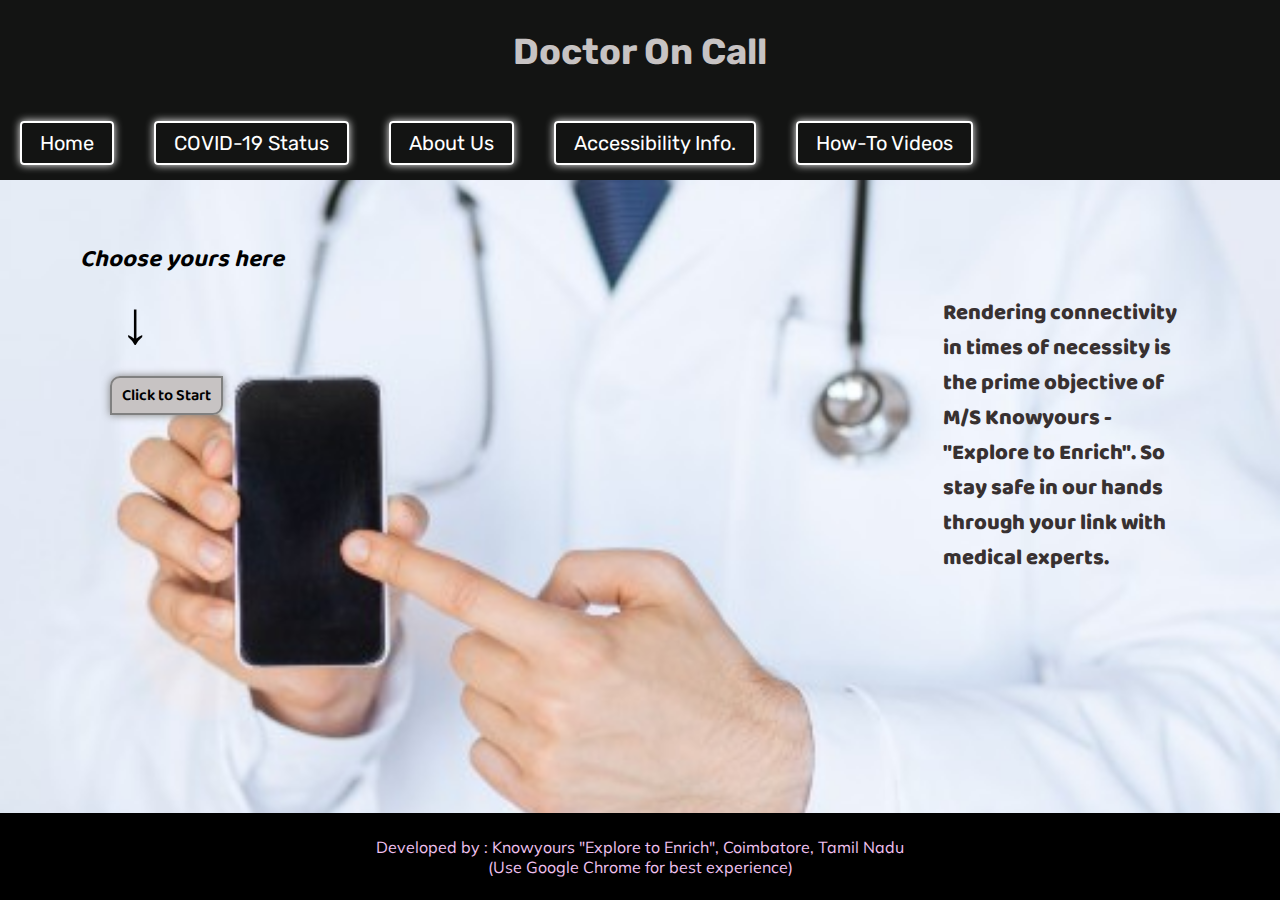
<file: index.html>
<!DOCTYPE html>
<html lang="en">
    <head>
        <!-- GOOGLE ANALYTICS start -->
        <!-- Global site tag (gtag.js) - Google Analytics -->
        <script
            async
            src="https://www.googletagmanager.com/gtag/js?id=UA-155258086-2"
        ></script>
        <script>
            window.dataLayer = window.dataLayer || [];
            function gtag() {
                dataLayer.push(arguments);
            }
            gtag("js", new Date());

            gtag("config", "UA-155258086-2");
        </script>
        <!-- GOOGLE ANALYTICS end  -->

        <!-- MOUSEFLOW start -->
        <script type="text/javascript">
            window._mfq = window._mfq || [];
            (function () {
                var mf = document.createElement("script");
                mf.type = "text/javascript";
                mf.defer = true;
                mf.src =
                    "//cdn.mouseflow.com/projects/394aa618-39ff-48f8-8515-edcde9f9b12d.js";
                document.getElementsByTagName("head")[0].appendChild(mf);
            })();
        </script>
        <!-- MOUSEFLOW end -->

        <!-- Google AdSense start -->
        <script
            data-ad-client="ca-pub-3028596751391891"
            async
            src="https://pagead2.googlesyndication.com/pagead/js/adsbygoogle.js"
        ></script>
        <!-- Google AdSense end -->
        <meta charset="UTF-8" />
        <link rel="stylesheet" href="css/index.css" />
        <!-- <link rel="icon" href="media/favicon.png"/> -->
        <link
            rel="apple-touch-icon"
            sizes="180x180"
            href="/media/apple-touch-icon.png"
        />
        <link
            rel="icon"
            type="image/png"
            sizes="32x32"
            href="/media/favicon-32x32.png"
        />
        <link
            rel="icon"
            type="image/png"
            sizes="16x16"
            href="/media/favicon-16x16.png"
        />
        <link rel="manifest" href="/manifest.json" />
        <link
            rel="mask-icon"
            href="/media/safari-pinned-tab.svg"
            color="#3897b1"
        />
        <link rel="shortcut icon" href="/media/favicon.ico" />
        <meta name="apple-mobile-web-app-title" content="Doctor On Call" />
        <meta name="application-name" content="Doctor On Call" />
        <meta name="msapplication-TileColor" content="#da532c" />
        <meta name="msapplication-config" content="/media/browserconfig.xml" />
        <meta name="theme-color" content="#ffffff" />
        <meta name="viewport" content="width=device-width, initial-scale=1.0" />
        <link
            href="https://fonts.googleapis.com/css?family=Baloo+Chettan+2|Baloo+Thambi+2|Lora|Muli|Roboto|Rubik&display=swap"
            rel="stylesheet"
        />
        <title>Doctor On Call | Knowyours</title>

        <script>
            if ("serviceWorker" in navigator) {
                // register service worker
                navigator.serviceWorker
                    .register("service-worker.js")
                    .then(() => {
                        console.log("Service Worker REGISTERED");
                    })
                    .catch((err) => {
                        console.log("Service Worker Registration - ERROR");
                    });
            }
        </script>
    </head>
    <body>
        <header>
            <h1>Doctor On Call</h1>

            <br />
            <br />

            <nav id="menu">
                <a href="index.html" class="menus"><li>Home</li></a>
                <a href="html/doclist.html" id="withyou" class="hide"
                    ><li>With You</li></a
                >
                <a href="html/status.html" class="menus"
                    ><li>COVID-19 Status</li></a
                >
                <a href="html/about.html" class="menus"><li>About Us</li></a>
                <a href="html/accessibility_statement.html" class="menus"
                    ><li>Accessibility Info.</li></a
                >
                <a href="html/howto.html" class="menus"
                    ><li>How-To Videos</li></a
                >
            </nav>
        </header>

        <div id="right_opti" class="right">
            <blockquote>
                Rendering connectivity in times of necessity is the prime
                objective of M/S Knowyours - "Explore to Enrich". So stay safe
                in our hands through your link with medical experts.
            </blockquote>
        </div>

        <div id="content">
            <div id="left">
                <h2>Choose yours here</h2>

                <h1>↓</h1>

                <h3 class="hide">Coimbatore:</h3>
                <ul>
                    <li>
                        <a href="html/loc/vadavalli.html" alt="VADAVALLI"
                            >Click to Start</a
                        >
                    </li>
                    <li class="hide">
                        <a href="html/loc/saibabacolony.html">Saibaba Colony</a>
                    </li>
                    <li class="hide">
                        <a href="html/loc/ganapathy.html">Ganapathy</a>
                    </li>
                    <li class="hide">
                        <a href="html/loc/rspuram.html">RS Puram</a>
                    </li>
                </ul>
                <br />
                <br />
                <br />
            </div>

            <div id="right_norm" class="right">
                <blockquote>
                    Rendering connectivity in times of necessity is the prime
                    objective of M/S Knowyours - "Explore to Enrich". So stay
                    safe in our hands through your link with medical experts.
                </blockquote>
            </div>
        </div>

        <footer>
            Developed by : Knowyours "Explore to Enrich", Coimbatore, Tamil Nadu
            <br />(Use Google Chrome for best experience)
        </footer>

        <!-- UserWay Accessibility Widget -->
        <script
            id="userway"
            data-account="bwCGfIg7Lv"
            src="https://cdn.userway.org/widget.js"
        ></script>

        <!-- StatCounter start -->
        <!-- Default Statcounter code for Doctor On Call https://www.testnows.ml -->
        <script type="text/javascript">
            var sc_project = 12225645;
            var sc_invisible = 1;
            var sc_security = "760b86c4";
            var sc_https = 1;
            var sc_remove_link = 1;
        </script>
        <script
            type="text/javascript"
            src="https://www.statcounter.com/counter/counter.js"
            async
        ></script>
        <noscript
            ><div class="statcounter">
                <img
                    class="statcounter"
                    src="https://c.statcounter.com/12225645/0/760b86c4/1/"
                    alt="Web
            Analytics"
                /></div
        ></noscript>
        <!-- End of Statcounter Code -->
        <!-- StatCounter end -->
    </body>
</html>
</file>
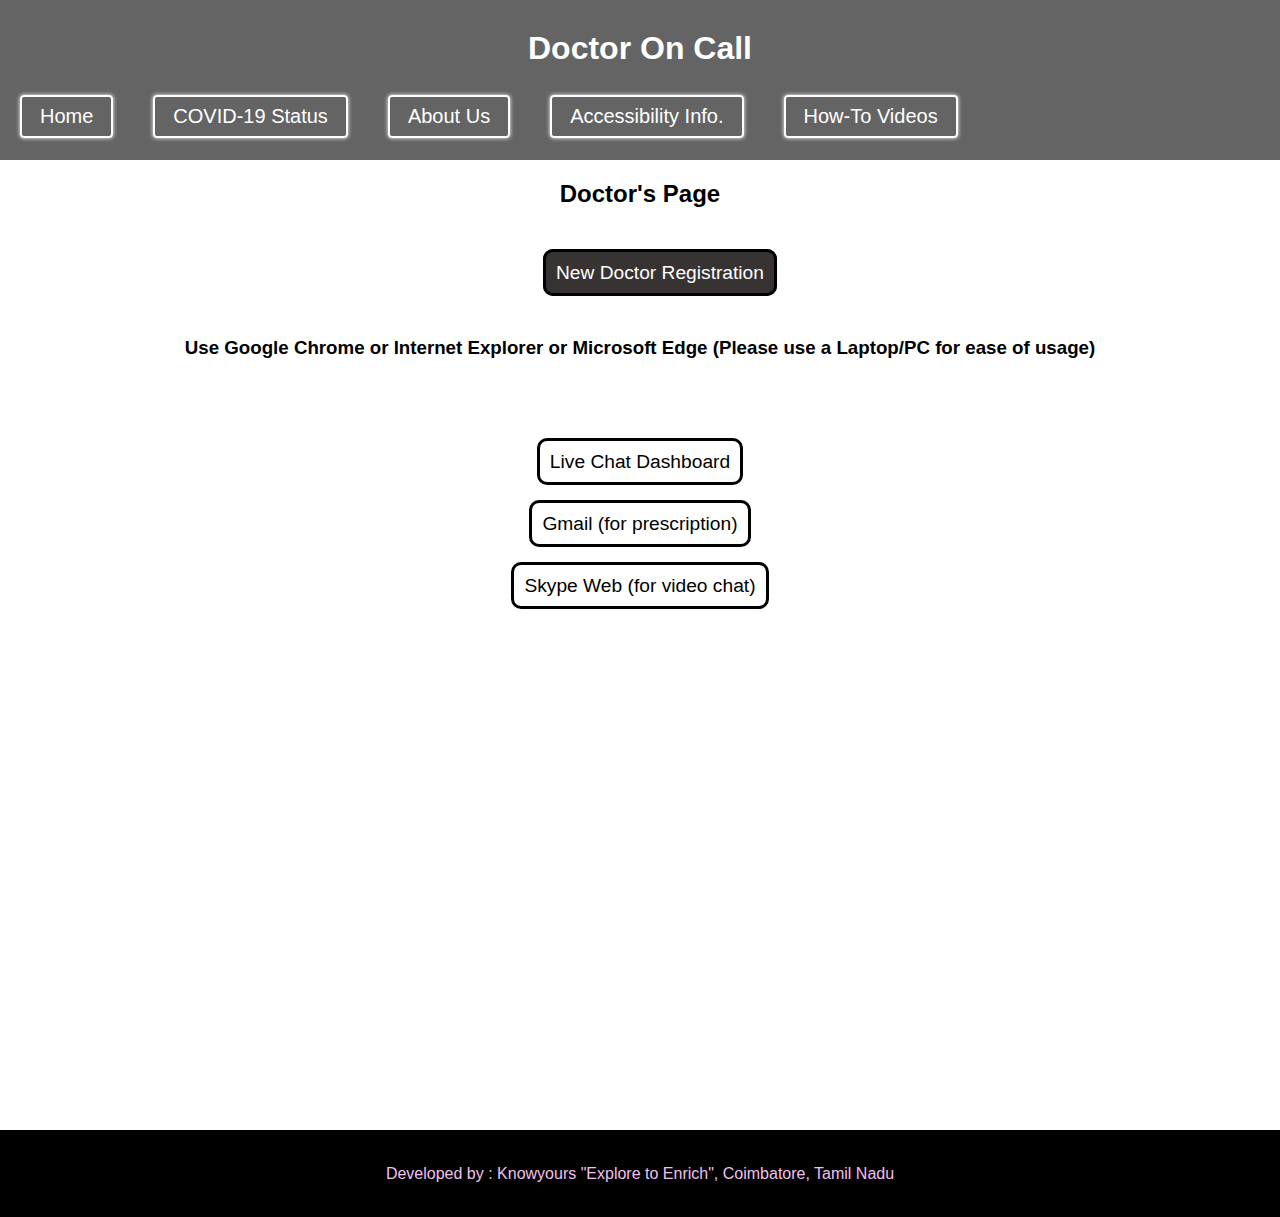
<file: doctors.html>
<!DOCTYPE html>
    <html lang="en">
    <head>
        <!-- GOOGLE ANALYTICS start -->
            <!-- Global site tag (gtag.js) - Google Analytics -->
            <script async src="https://www.googletagmanager.com/gtag/js?id=UA-155258086-2"></script>
            <script>
            window.dataLayer = window.dataLayer || [];
            function gtag(){dataLayer.push(arguments);}
            gtag('js', new Date());

            gtag('config', 'UA-155258086-2');
            </script>
        <!-- GOOGLE ANALYTICS end  -->
        <!-- MOUSEFLOW start -->
            <script type="text/javascript">
                window._mfq = window._mfq || [];
                (function() {
                    var mf = document.createElement("script");
                    mf.type = "text/javascript"; mf.defer = true;
                    mf.src = "//cdn.mouseflow.com/projects/394aa618-39ff-48f8-8515-edcde9f9b12d.js";
                    document.getElementsByTagName("head")[0].appendChild(mf);
                })();
            </script>
       <!-- MOUSEFLOW end -->

       <!-- Google AdSense start -->
       <script data-ad-client="ca-pub-3028596751391891" async src="https://pagead2.googlesyndication.com/pagead/js/adsbygoogle.js"></script>
       <!-- Google AdSense end -->
        <meta charset="UTF-8">
        <link rel="stylesheet" href="css/doctors.css"/>
        <link rel="icon" href="media/favicon.png"/>
        <meta name="viewport" content="width=device-width, initial-scale=1.0">
        <link href="https://fonts.googleapis.com/css?family=Baloo+Chettan+2|Baloo+Thambi+2|Lora|Muli|Roboto|Rubik&display=swap" rel="stylesheet">
        <title>Doctor's Page | Doctor On Call | Knowyours</title>
    </head>
    <body>
        
        <header>
            <h1>
                Doctor On Call
            </h1>
            
            <br>

            <nav id="menu">
                <a href="index.html" class="menus"><li>Home</li></a>
                <a href="html/doclist.html"  class="menus hide"><li>With You</li></a>
                <a href="html/status.html" class="menus"><li>COVID-19 Status</li></a>
                <a href="html/about.html" class="menus"><li>About Us</li></a>
                <a href="html/accessibility_statement.html" class="menus"><li>Accessibility Info.</li></a>
                <a href="html/howto.html" class="menus"><li>How-To Videos</li></a>
            </nav>
        </header>

        <h2 align="center">Doctor's Page</h2>
        <br>
        
        <ul id="reg">
            <li><a href="https://docs.google.com/forms/d/e/1FAIpQLScbjkCQvd-Tah6pQR5dmkzzyF00TQskywIUIJ7IK019ezVjbw/viewform?usp=sf_link" target="_blank">New Doctor Registration</a></li>
        </ul>

        <br>
        <h3 align="center" style="font-family: -apple-system, BlinkMacSystemFont, 'Segoe UI', Roboto, Oxygen, Ubuntu, Cantarell, 'Open Sans', 'Helvetica Neue', sans-serif;">Use Google Chrome or Internet Explorer or Microsoft Edge (Please use a Laptop/PC for ease of usage) </h3>
        <br>       
        
        <div id="frame">
            <ul>
                <li><a href="https://dashboard.tawk.to/login" target="_blank">Live Chat Dashboard</a></li>
                <li><a href="https://www.gmail.com" target="_blank">Gmail (for prescription)</a></li>
                <li><a href="https://web.skype.com" target="_blank">Skype Web (for video chat)</a></li>
            </ul>
        </div>
        <br><br>
        <div style="width:100%;display: flex;justify-content: center;">
           <iframe id="opti" width="560" height="315" src="https://www.youtube.com/embed/videoseries?list=PLn3zJA3xPVNXrmimeqfPrIlbbgHLZh-_1" frameborder="0" allow="accelerometer; autoplay; encrypted-media; gyroscope; picture-in-picture" allowfullscreen></iframe>
        </div>
        <br>
        <br>
        <br>
        <br>
        <br>       
        <br><br>

        <footer>Developed by : Knowyours "Explore to Enrich", Coimbatore, Tamil Nadu</footer>


        <!-- UserWay Accessibility Widget -->
           <script data-account="bwCGfIg7Lv" src="https://cdn.userway.org/widget.js"></script>

        
        <!-- StatCounter start -->
            <!-- Default Statcounter code for Doctor On Call https://www.testnows.ml -->
            <script type="text/javascript">
                var sc_project=12225645; 
                var sc_invisible=1; 
                var sc_security="760b86c4"; 
                var sc_https=1; 
                var sc_remove_link=1; 
                </script>
                <script type="text/javascript"
                src="https://www.statcounter.com/counter/counter.js" async></script>
                <noscript><div class="statcounter"><img class="statcounter"
                src="https://c.statcounter.com/12225645/0/760b86c4/1/" alt="Web
                Analytics"></div></noscript>
                <!-- End of Statcounter Code -->
            <!-- StatCounter end -->
            

    </body>
    </html>
</file>
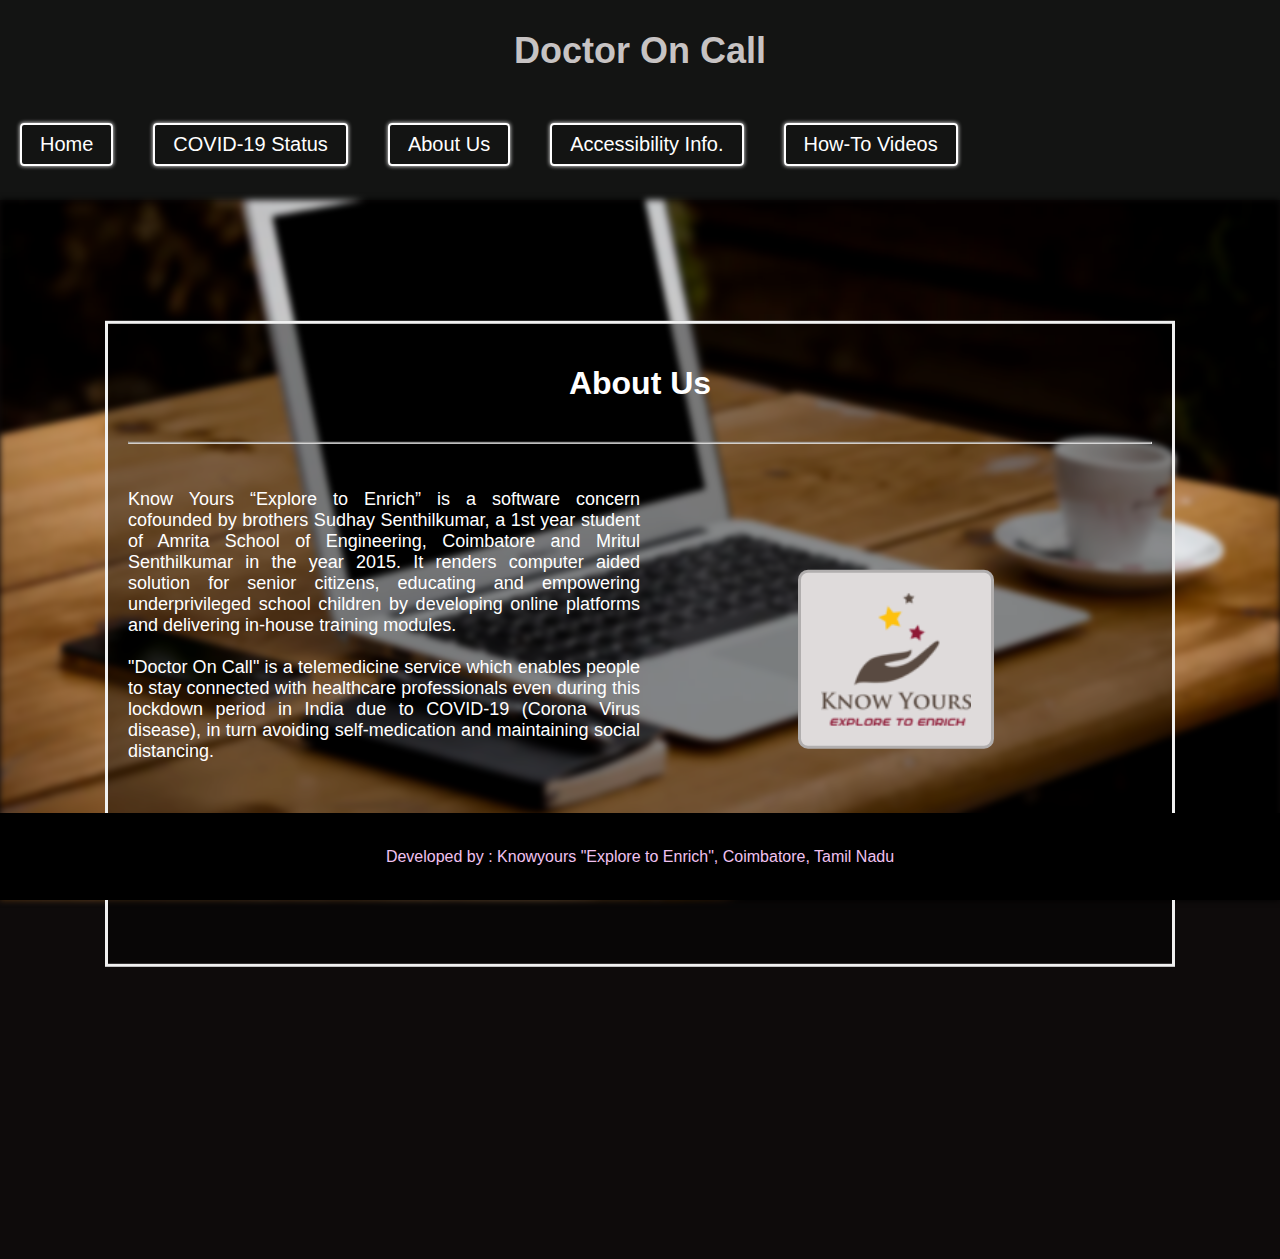
<file: html/about.html>
<html>
    <head>
        <!-- GOOGLE ANALYTICS start -->
            <!-- Global site tag (gtag.js) - Google Analytics -->
            <script async src="https://www.googletagmanager.com/gtag/js?id=UA-155258086-2"></script>
            <script>
            window.dataLayer = window.dataLayer || [];
            function gtag(){dataLayer.push(arguments);}
            gtag('js', new Date());

            gtag('config', 'UA-155258086-2');
            </script>
        <!-- GOOGLE ANALYTICS end  -->
        <!-- MOUSEFLOW start -->
            <script type="text/javascript">
                window._mfq = window._mfq || [];
                (function() {
                    var mf = document.createElement("script");
                    mf.type = "text/javascript"; mf.defer = true;
                    mf.src = "//cdn.mouseflow.com/projects/394aa618-39ff-48f8-8515-edcde9f9b12d.js";
                    document.getElementsByTagName("head")[0].appendChild(mf);
                })();
            </script>
    <!-- MOUSEFLOW end -->

    <!-- Google AdSense start -->
    <script data-ad-client="ca-pub-3028596751391891" async src="https://pagead2.googlesyndication.com/pagead/js/adsbygoogle.js"></script>
    <!-- Google AdSense end -->

        <link rel="stylesheet" href="../css/about.css">
        <link rel="icon" href="../media/favicon.png"/>
        <link href="https://fonts.googleapis.com/css?family=Baloo+Chettan+2|Baloo+Thambi+2|Lora|Muli|Roboto|Rubik&display=swap" rel="stylesheet">
        <link href="https://fonts.googleapis.com/css?family=Raleway&display=swap" rel="stylesheet">
        <meta http-equiv="Content-Type" content="text/html;charset=utf-8" />


        <title>About Us | Knowyours</title>

    </head> 
    
    <body>


        <header>
            <h1>
                Doctor On Call
            </h1>
            <br>
            <br>

            <nav id="menu">
                <a href="../index.html" class="menus"><li>Home</li></a>
                <a href="doclist.html" id="withyou" class="menus"><li>With You</li></a>
                <a href="status.html" class="menus"><li>COVID-19 Status</li></a>
                <a href="about.html" class="menus"><li>About Us</li></a>
                <a href="accessibility_statement.html" class="menus"><li>Accessibility Info.</li></a>
                <a href="howto.html" class="menus"><li>How-To Videos</li></a>
            </nav>
        </header>
        <div id="bg"></div>
        <br>
        <br>
        <br>

        <div id="content">
                   
            <h1 style="text-align: center">About Us</h1>
            <br>
            <hr>
            <br><br>

            <div class="container">

                <div id="right">
                    <img src="../media/knowyours/logo3.png" id="logo" alt="Knowyours 'Explore to Enrich'">
                </div>
                <div id="left">
                    Know Yours “Explore to Enrich” is a software concern cofounded by brothers Sudhay Senthilkumar, a 1st year student of Amrita 
                    School of Engineering, Coimbatore and Mritul Senthilkumar in the year 2015. It renders computer aided solution for senior citizens, educating and empowering
                    underprivileged school children by developing online platforms and delivering in-house training modules. <br><br>
                    "<strong>Doctor On Call</strong>" is a telemedicine service which enables people to stay connected with healthcare professionals even during this lockdown period in India due to COVID-19 (Corona Virus disease), in turn
                    <strong>avoiding self-medication</strong> and <strong>maintaining social distancing</strong>.
                    
                </div>
                <div id="right_opti">
                    <img src="../media/knowyours/logo3.png" id="logo" alt="Knowyours 'Explore to Enrich'">
                </div>

               

            </div>
        
        </div>
        
        <br><br>



        <footer>Developed by : Knowyours "Explore to Enrich", Coimbatore, Tamil Nadu</footer>

        
        <!-- StatCounter start -->
            <!-- Default Statcounter code for Doctor On Call https://www.testnows.ml -->
            <script type="text/javascript">
                var sc_project=12225645; 
                var sc_invisible=1; 
                var sc_security="760b86c4"; 
                var sc_https=1; 
                var sc_remove_link=1; 
                </script>
                <script type="text/javascript"
                src="https://www.statcounter.com/counter/counter.js" async></script>
                <noscript><div class="statcounter"><img class="statcounter"
                src="https://c.statcounter.com/12225645/0/760b86c4/1/" alt="Web
                Analytics"></div></noscript>
                <!-- End of Statcounter Code -->
            <!-- StatCounter end -->

    </body>
</html>
</file>
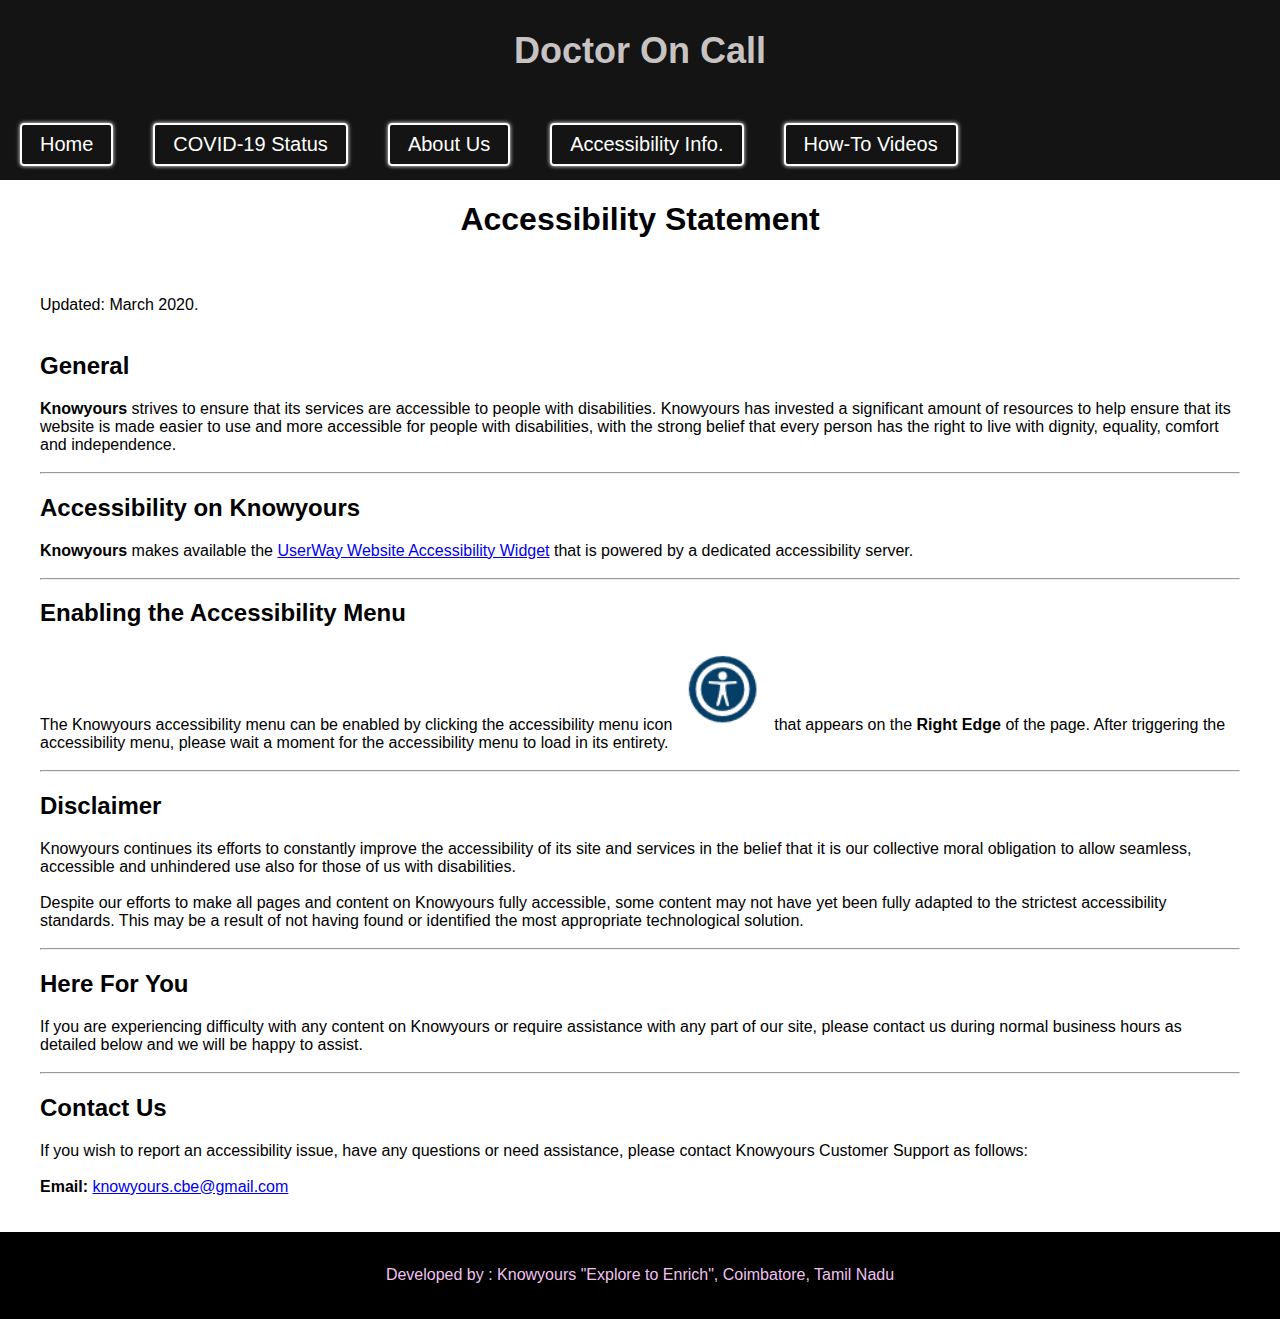
<file: html/accessibility_statement.html>
<html>
    <head>
        <!-- GOOGLE ANALYTICS start -->
            <!-- Global site tag (gtag.js) - Google Analytics -->
            <script async src="https://www.googletagmanager.com/gtag/js?id=UA-155258086-2"></script>
            <script>
            window.dataLayer = window.dataLayer || [];
            function gtag(){dataLayer.push(arguments);}
            gtag('js', new Date());

            gtag('config', 'UA-155258086-2');
            </script>
        <!-- GOOGLE ANALYTICS end  -->
        <!-- MOUSEFLOW start -->
            <script type="text/javascript">
                window._mfq = window._mfq || [];
                (function() {
                    var mf = document.createElement("script");
                    mf.type = "text/javascript"; mf.defer = true;
                    mf.src = "//cdn.mouseflow.com/projects/394aa618-39ff-48f8-8515-edcde9f9b12d.js";
                    document.getElementsByTagName("head")[0].appendChild(mf);
                })();
            </script>
    <!-- MOUSEFLOW end -->

    <!-- Google AdSense start -->
    <script data-ad-client="ca-pub-3028596751391891" async src="https://pagead2.googlesyndication.com/pagead/js/adsbygoogle.js"></script>
    <!-- Google AdSense end -->

        <link rel="stylesheet" href="../css/accessibility_statement.css">
        <link rel="icon" href="../media/favicon.png"/>
        <link href="https://fonts.googleapis.com/css?family=Baloo+Chettan+2|Baloo+Thambi+2|Lora|Muli|Roboto|Rubik&display=swap" rel="stylesheet">
        <link href="https://fonts.googleapis.com/css?family=Raleway&display=swap" rel="stylesheet">

        <title>Accessibility Statement | Knowyours</title>

    </head> 
    
    <body>


        <header>
            <h1>
                Doctor On Call
            </h1>
            <br>
            <br>

            <nav id="menu">
                <a href="../index.html" class="menus"><li>Home</li></a>
                <a href="doclist.html" id="withyou" class="menus"><li>With You</li></a>
                <a href="status.html" class="menus"><li>COVID-19 Status</li></a>
                <a href="about.html" class="menus"><li>About Us</li></a>
                <a href="accessibility_statement.html" class="menus"><li>Accessibility Info.</li></a>
                <a href="howto.html" class="menus"><li>How-To Videos</li></a>
            </nav>
        </header>

        <div id="content">
            <h1 style="text-align: center">Accessibility Statement</h1>
            
            <br /><br />

            Updated: March 2020.

            <br /><br />

            <h2>General</h2>
            <strong>Knowyours</strong> strives to ensure that its services are accessible to people with disabilities. Knowyours has invested a significant amount of resources to help ensure that its website is made easier to use and more accessible for people with disabilities, with the strong belief that every person has the right to live with dignity, equality, comfort and independence.
            <br><br><hr>
            <h2>Accessibility on Knowyours</h2>
            <strong>Knowyours</strong> makes available the <a href="https://UserWay.org" alt="Accessibility Widget" title="Accessibility Widget">UserWay Website Accessibility Widget</a> that is powered by a dedicated accessibility server.
            <br><br><hr>
            <h2>Enabling the Accessibility Menu</h2>
            The Knowyours accessibility menu can be enabled by clicking the accessibility menu icon <img src="../media/blueman.png"> that appears on the <strong>Right Edge</strong> of the page. After triggering the accessibility menu, please wait a moment for the accessibility menu to load in its entirety.
            <br><br><hr>
            <h2>Disclaimer</h2>
            Knowyours continues its efforts to constantly improve the accessibility of its site and services in the belief that it is our collective moral obligation to allow seamless, accessible and unhindered use also for those of us with disabilities.

            <br /><br />

            Despite our efforts to make all pages and content on Knowyours fully accessible, some content may not have yet been fully adapted to the strictest accessibility standards. This may be a result of not having found or identified the most appropriate technological solution.
            <br><br><hr>
            <h2>Here For You</h2>
            If you are experiencing difficulty with any content on Knowyours or require assistance with any part of our site, please contact us during normal business hours as detailed below and we will be happy to assist.
            <br><br><hr>
            <h2>Contact Us</h2>
            If you wish to report an accessibility issue, have any questions or need assistance, please contact Knowyours Customer Support as follows:

            <br /><br />
            
            <strong>Email: </strong><a href="mailto:knowyours.cbe@gmail.com">knowyours.cbe@gmail.com</a>
            <br />
        </div>
        
        <br><br>



        <footer>Developed by : Knowyours "Explore to Enrich", Coimbatore, Tamil Nadu</footer>

        
        <!-- StatCounter start -->
            <!-- Default Statcounter code for Doctor On Call https://www.testnows.ml -->
            <script type="text/javascript">
                var sc_project=12225645; 
                var sc_invisible=1; 
                var sc_security="760b86c4"; 
                var sc_https=1; 
                var sc_remove_link=1; 
                </script>
                <script type="text/javascript"
                src="https://www.statcounter.com/counter/counter.js" async></script>
                <noscript><div class="statcounter"><img class="statcounter"
                src="https://c.statcounter.com/12225645/0/760b86c4/1/" alt="Web
                Analytics"></div></noscript>
                <!-- End of Statcounter Code -->
            <!-- StatCounter end -->

    </body>
</html>
</file>
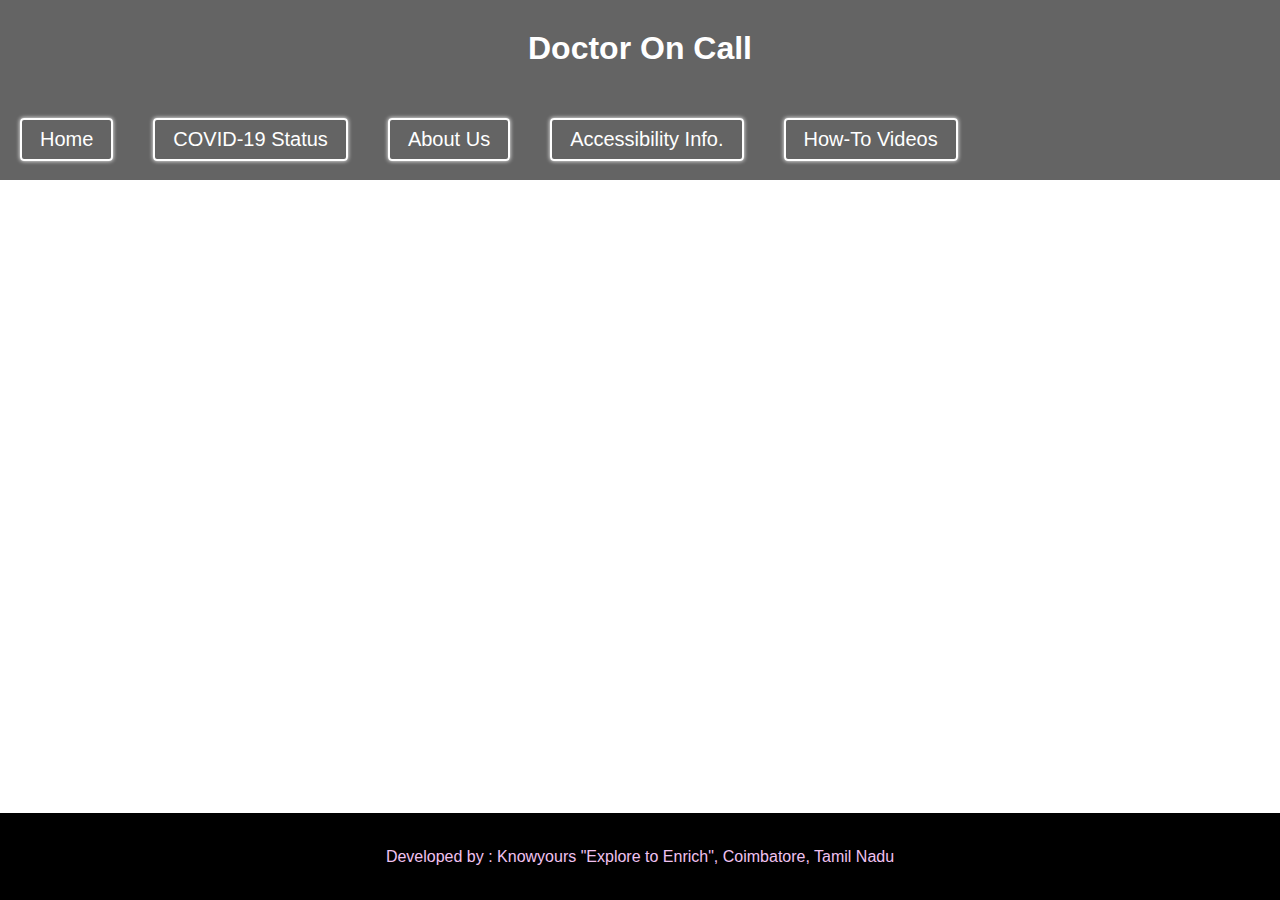
<file: html/howto.html>
<!DOCTYPE html>
    <html lang="en">
    <head>
        <!-- GOOGLE ANALYTICS start -->
            <!-- Global site tag (gtag.js) - Google Analytics -->
            <script async src="https://www.googletagmanager.com/gtag/js?id=UA-155258086-2"></script>
            <script>
            window.dataLayer = window.dataLayer || [];
            function gtag(){dataLayer.push(arguments);}
            gtag('js', new Date());

            gtag('config', 'UA-155258086-2');
            </script>
        <!-- GOOGLE ANALYTICS end  -->
        <!-- MOUSEFLOW start -->
            <script type="text/javascript">
                window._mfq = window._mfq || [];
                (function() {
                    var mf = document.createElement("script");
                    mf.type = "text/javascript"; mf.defer = true;
                    mf.src = "//cdn.mouseflow.com/projects/394aa618-39ff-48f8-8515-edcde9f9b12d.js";
                    document.getElementsByTagName("head")[0].appendChild(mf);
                })();
            </script>
       <!-- MOUSEFLOW end -->

       <!-- Google AdSense start -->
       <script data-ad-client="ca-pub-3028596751391891" async src="https://pagead2.googlesyndication.com/pagead/js/adsbygoogle.js"></script>
       <!-- Google AdSense end -->
        <meta charset="UTF-8">
        <link rel="stylesheet" href="../css/howto.css"/>
        <link rel="icon" href="../media/favicon.png"/>
        <meta name="viewport" content="width=device-width, initial-scale=1.0">
        <link href="https://fonts.googleapis.com/css?family=Baloo+Chettan+2|Baloo+Thambi+2|Lora|Muli|Roboto|Rubik&display=swap" rel="stylesheet">
        <title>How To Use this Platform | Doctor On Call | Knowyours</title>
    </head>
    <body>
        
        <header>
            <h1>
                Doctor On Call
            </h1>
            <br>
            <br>

            <nav id="menu">
                <a href="../index.html" class="menus"><li>Home</li></a>
                <a href="doclist.html" id="withyou" class="menus"><li>With You</li></a>
                <a href="status.html" class="menus"><li>COVID-19 Status</li></a>
                <a href="about.html" class="menus"><li>About Us</li></a>
                <a href="accessibility_statement.html" class="menus"><li>Accessibility Info.</li></a>
                <a href="howto.html" class="menus"><li>How-To Videos</li></a>
            </nav>
        </header>

    <div class="container">
        <iframe width="560" height="315" src="https://www.youtube.com/embed/videoseries?list=PLn3zJA3xPVNX_Ns43tpipf3byjHgv4wfi" frameborder="0" allow="accelerometer; autoplay; encrypted-media; gyroscope; picture-in-picture" allowfullscreen></iframe>
    </div>
       

        
        <br><br>

        <footer>Developed by : Knowyours "Explore to Enrich", Coimbatore, Tamil Nadu</footer>


        <!-- UserWay Accessibility Widget -->
           <script data-account="bwCGfIg7Lv" src="https://cdn.userway.org/widget.js"></script>

        
        <!-- StatCounter start -->
            <!-- Default Statcounter code for Doctor On Call https://www.testnows.ml -->
            <script type="text/javascript">
                var sc_project=12225645; 
                var sc_invisible=1; 
                var sc_security="760b86c4"; 
                var sc_https=1; 
                var sc_remove_link=1; 
                </script>
                <script type="text/javascript"
                src="https://www.statcounter.com/counter/counter.js" async></script>
                <noscript><div class="statcounter"><img class="statcounter"
                src="https://c.statcounter.com/12225645/0/760b86c4/1/" alt="Web
                Analytics"></div></noscript>
                <!-- End of Statcounter Code -->
            <!-- StatCounter end -->
            

    </body>
    </html>
</file>
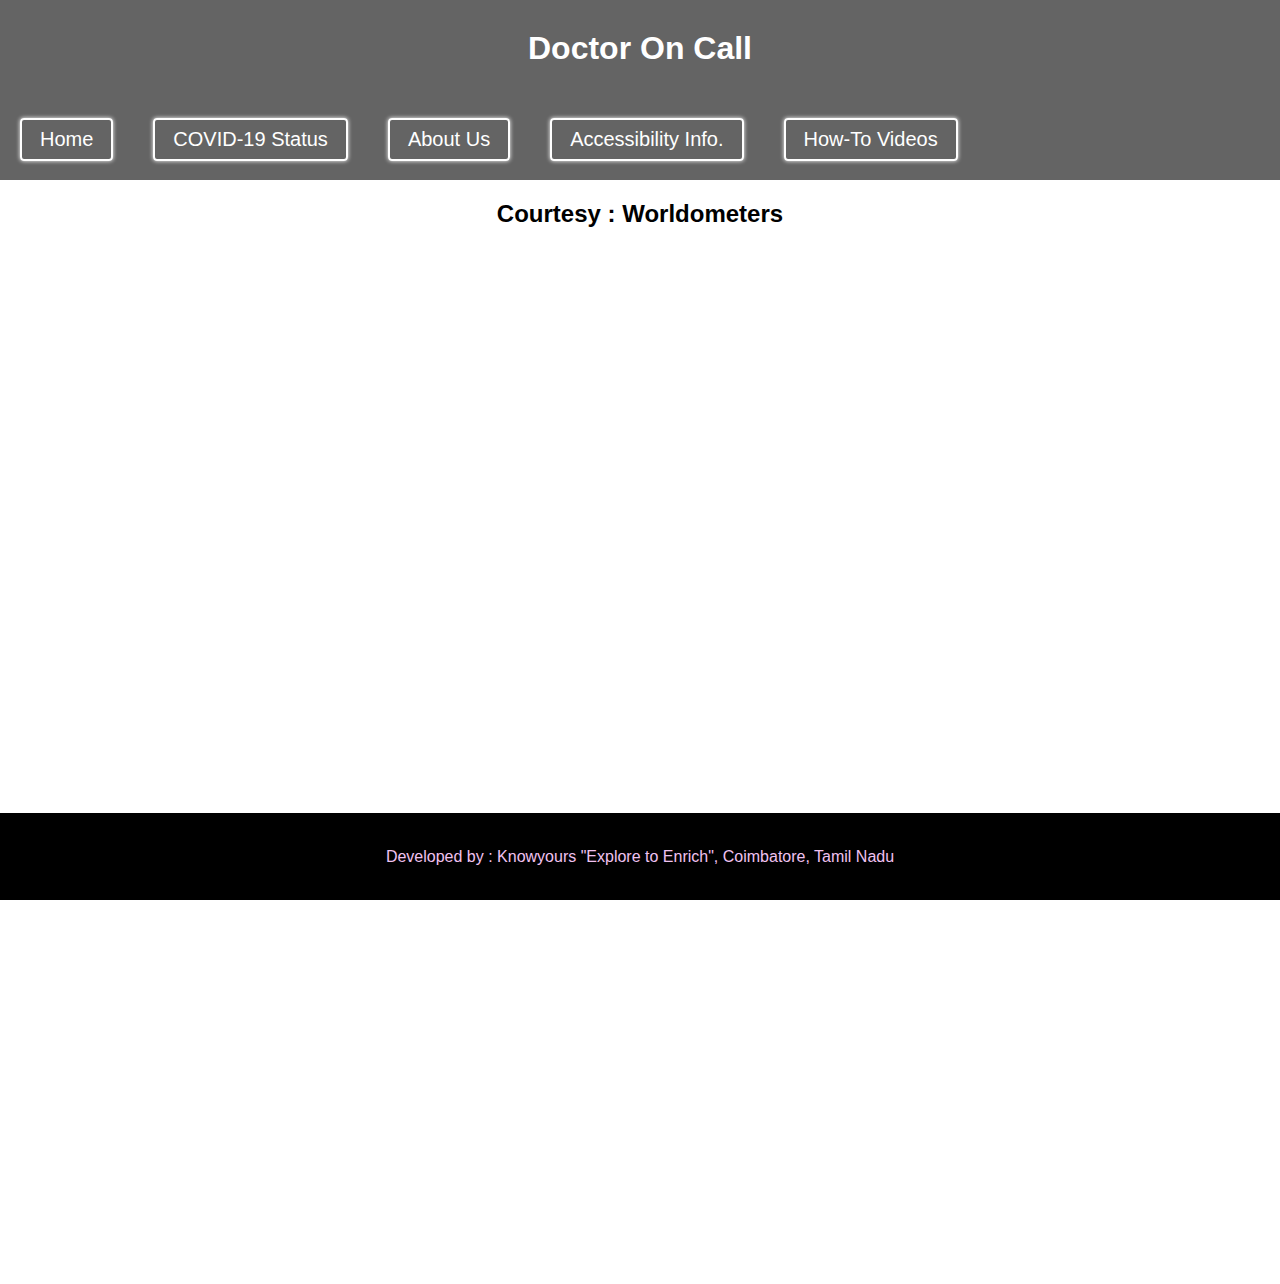
<file: html/status.html>
<!DOCTYPE html>
    <html lang="en">
    <head>
        <!-- GOOGLE ANALYTICS start -->
            <!-- Global site tag (gtag.js) - Google Analytics -->
            <script async src="https://www.googletagmanager.com/gtag/js?id=UA-155258086-2"></script>
            <script>
            window.dataLayer = window.dataLayer || [];
            function gtag(){dataLayer.push(arguments);}
            gtag('js', new Date());

            gtag('config', 'UA-155258086-2');
            </script>
        <!-- GOOGLE ANALYTICS end  -->
        <!-- MOUSEFLOW start -->
            <script type="text/javascript">
                window._mfq = window._mfq || [];
                (function() {
                    var mf = document.createElement("script");
                    mf.type = "text/javascript"; mf.defer = true;
                    mf.src = "//cdn.mouseflow.com/projects/394aa618-39ff-48f8-8515-edcde9f9b12d.js";
                    document.getElementsByTagName("head")[0].appendChild(mf);
                })();
            </script>
       <!-- MOUSEFLOW end -->

       <!-- Google AdSense start -->
       <script data-ad-client="ca-pub-3028596751391891" async src="https://pagead2.googlesyndication.com/pagead/js/adsbygoogle.js"></script>
       <!-- Google AdSense end -->
        <meta charset="UTF-8">
        <link rel="stylesheet" href="../css/status.css"/>
        <link rel="icon" href="../media/favicon.png"/>
        <meta name="viewport" content="width=device-width, initial-scale=1.0">
        <link href="https://fonts.googleapis.com/css?family=Baloo+Chettan+2|Baloo+Thambi+2|Lora|Muli|Roboto|Rubik&display=swap" rel="stylesheet">
        <title>COVID-19 Status | Doctor On Call | Knowyours</title>
    </head>
    <body>
        
        <header>
            <h1>
                Doctor On Call
            </h1>
            <br>
            <br>

            <nav id="menu">
                <a href="../index.html" class="menus"><li>Home</li></a>
                <a href="doclist.html" id="withyou" class="menus"><li>With You</li></a>
                <a href="status.html" class="menus"><li>COVID-19 Status</li></a>
                <a href="about.html" class="menus"><li>About Us</li></a>
                <a href="accessibility_statement.html" class="menus"><li>Accessibility Info.</li></a>
                <a href="howto.html" class="menus"><li>How-To Videos</li></a>
            </nav>
        </header>

        <h2 align="center">Courtesy : Worldometers</h2>
        <div id="frame">
            <iframe src="https://www.worldometers.info/coronavirus/country/india/" frameborder="0"></iframe>
        </div>

       

        
        <br><br>

        <footer>Developed by : Knowyours "Explore to Enrich", Coimbatore, Tamil Nadu</footer>


        <!-- UserWay Accessibility Widget -->
           <script data-account="bwCGfIg7Lv" src="https://cdn.userway.org/widget.js"></script>

        
        <!-- StatCounter start -->
            <!-- Default Statcounter code for Doctor On Call https://www.testnows.ml -->
            <script type="text/javascript">
                var sc_project=12225645; 
                var sc_invisible=1; 
                var sc_security="760b86c4"; 
                var sc_https=1; 
                var sc_remove_link=1; 
                </script>
                <script type="text/javascript"
                src="https://www.statcounter.com/counter/counter.js" async></script>
                <noscript><div class="statcounter"><img class="statcounter"
                src="https://c.statcounter.com/12225645/0/760b86c4/1/" alt="Web
                Analytics"></div></noscript>
                <!-- End of Statcounter Code -->
            <!-- StatCounter end -->
            

    </body>
    </html>
</file>
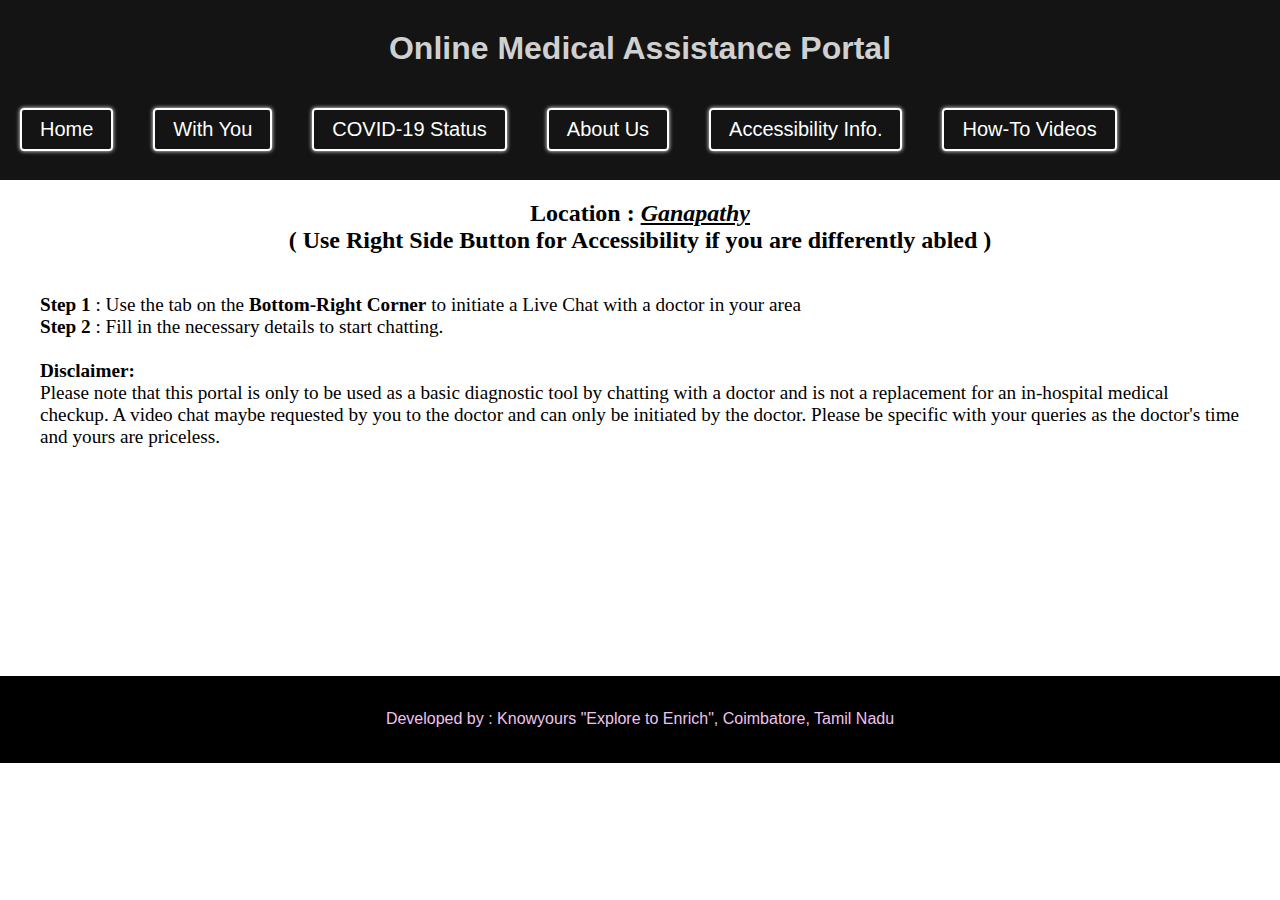
<file: html/loc/ganapathy.html>
<!DOCTYPE html>
    <html lang="en">
    <head>
        <!-- GOOGLE ANALYTICS start -->
            <!-- Global site tag (gtag.js) - Google Analytics -->
            <script async src="https://www.googletagmanager.com/gtag/js?id=UA-155258086-2"></script>
            <script>
            window.dataLayer = window.dataLayer || [];
            function gtag(){dataLayer.push(arguments);}
            gtag('js', new Date());

            gtag('config', 'UA-155258086-2');
            </script>
        <!-- GOOGLE ANALYTICS end  -->

        <meta charset="UTF-8">
        <link rel="stylesheet" href="../../css/loc/ganapathy.css"/>
        <link rel="icon" href="../../media/favicon.png"/>
        <meta name="viewport" content="width=device-width, initial-scale=1.0">
        <link href="https://fonts.googleapis.com/css?family=Baloo+Chettan+2|Baloo+Thambi+2|Lora|Muli|Roboto|Rubik&display=swap" rel="stylesheet">
        <title>Ganapathy | Online Medical Helpline | Knowyours</title>
    </head>
    <body>
        
        <header>
            <h1>
                Online Medical Assistance Portal
            </h1>
            <br>
            <br>

            <nav id="menu">
                <a href="../../index.html" class="menus"><li>Home</li></a>
                <a href="../doclist.html" class="menus"><li>With You</li></a>
                <a href="../status.html" class="menus"><li>COVID-19 Status</li></a>
                <a href="../about.html" class="menus"><li>About Us</li></a>
                <a href="../accessibility_statement.html" class="menus"><li>Accessibility Info.</li></a>
                <a href="../howto.html" class="menus"><li>How-To Videos</li></a>
            </nav>
        </header>

        <div id="content">
            
            <h2 align="center">Location : <em>Ganapathy</em> <br> ( Use Right Side Button for Accessibility if you are differently abled ) </h2>
            <p><strong>Step 1 </strong>: Use the tab on the <strong>Bottom-Right Corner</strong> to initiate a Live Chat with a doctor in your area<br>
            <strong>Step 2 </strong>: Fill in the necessary details to start chatting.
            <br><br>
            <strong align="center">Disclaimer:</strong><br> Please note that this portal is only to be used as a basic diagnostic tool by chatting with a doctor and is not a replacement for an in-hospital medical checkup.
            A video chat maybe requested by you to the doctor and can only be initiated by the doctor. Please be specific with your queries as the doctor's time and yours
            are priceless.
            
            </p>
            <br>
    
    
        </div>

        <br><br>


        <footer>Developed by : Knowyours "Explore to Enrich", Coimbatore, Tamil Nadu</footer>


        <!-- UserWay Accessibility Widget -->
           <script data-account="bwCGfIg7Lv" src="https://cdn.userway.org/widget.js"></script>

       

    </body>
    </html>
</file>
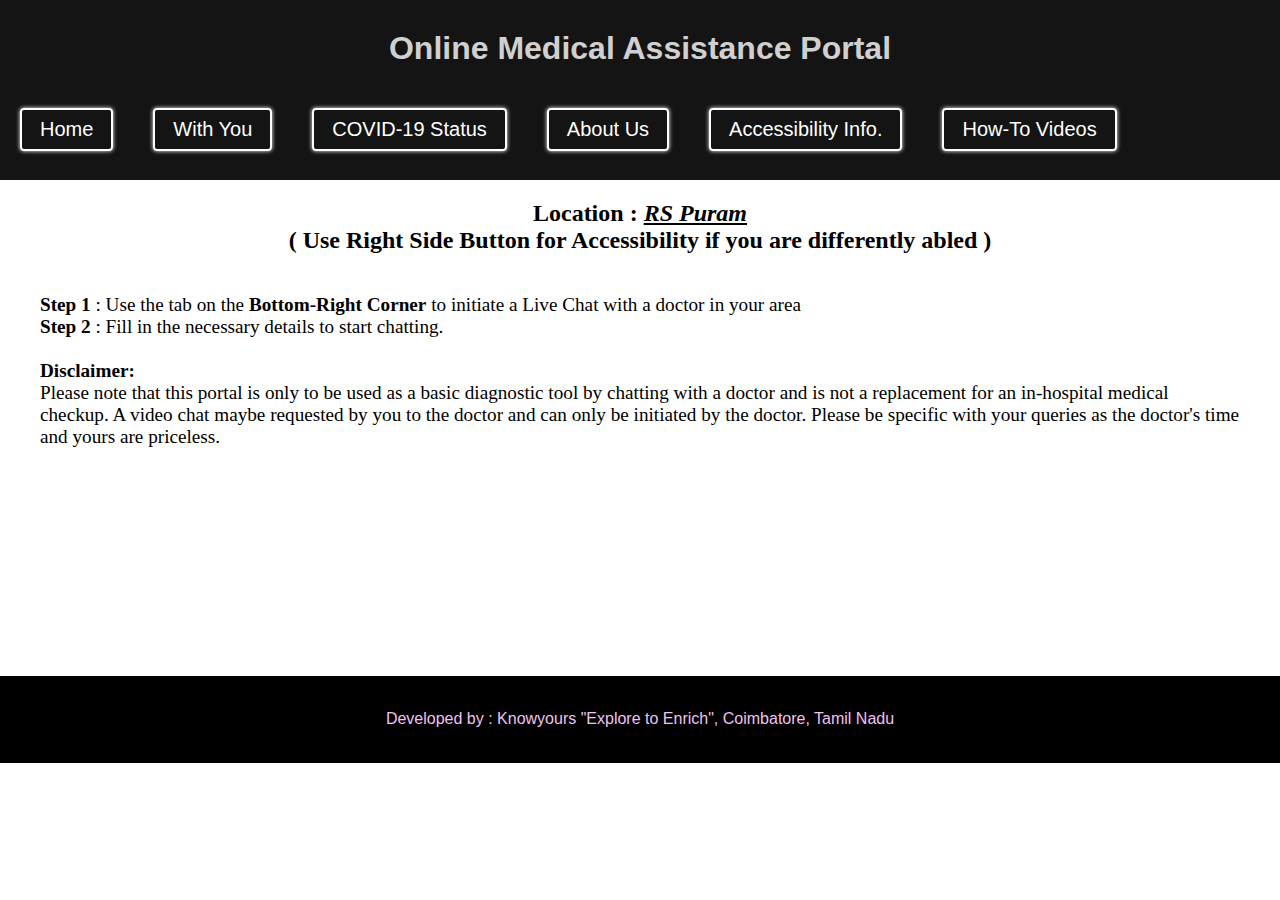
<file: html/loc/rspuram.html>
<!DOCTYPE html>
    <html lang="en">
    <head>
        <!-- GOOGLE ANALYTICS start -->
            <!-- Global site tag (gtag.js) - Google Analytics -->
            <script async src="https://www.googletagmanager.com/gtag/js?id=UA-155258086-2"></script>
            <script>
            window.dataLayer = window.dataLayer || [];
            function gtag(){dataLayer.push(arguments);}
            gtag('js', new Date());

            gtag('config', 'UA-155258086-2');
            </script>
        <!-- GOOGLE ANALYTICS end  -->

        <meta charset="UTF-8">
        <link rel="stylesheet" href="../../css/loc/rspuram.css"/>
        <link rel="icon" href="../../media/favicon.png"/>
        <meta name="viewport" content="width=device-width, initial-scale=1.0">
        <link href="https://fonts.googleapis.com/css?family=Baloo+Chettan+2|Baloo+Thambi+2|Lora|Muli|Roboto|Rubik&display=swap" rel="stylesheet">
        <title>RS Puram | Online Medical Helpline | Knowyours</title>
    </head>
    <body>
        
        <header>
            <h1>
                Online Medical Assistance Portal
            </h1>
            <br>
            <br>

            <nav id="menu">
                <a href="../../index.html" class="menus"><li>Home</li></a>
                <a href="../doclist.html" class="menus"><li>With You</li></a>
                <a href="../status.html" class="menus"><li>COVID-19 Status</li></a>
                <a href="../about.html" class="menus"><li>About Us</li></a>
                <a href="../accessibility_statement.html" class="menus"><li>Accessibility Info.</li></a>
                <a href="../howto.html" class="menus"><li>How-To Videos</li></a>
            </nav>
        </header>

        <div id="content">
            
            <h2 align="center">Location : <em>RS Puram</em> <br> ( Use Right Side Button for Accessibility if you are differently abled ) </h2>
            <p><strong>Step 1 </strong>: Use the tab on the <strong>Bottom-Right Corner</strong> to initiate a Live Chat with a doctor in your area<br>
            <strong>Step 2 </strong>: Fill in the necessary details to start chatting.
            <br><br>
            <strong align="center">Disclaimer:</strong><br> Please note that this portal is only to be used as a basic diagnostic tool by chatting with a doctor and is not a replacement for an in-hospital medical checkup.
            A video chat maybe requested by you to the doctor and can only be initiated by the doctor. Please be specific with your queries as the doctor's time and yours
            are priceless.
            
            </p>
            <br>
    
    
        </div>

            <br><br>



            <footer>Developed by : Knowyours "Explore to Enrich", Coimbatore, Tamil Nadu</footer>


            <!-- UserWay Accessibility Widget -->
            <script data-account="bwCGfIg7Lv" src="https://cdn.userway.org/widget.js"></script>

        

    </body>
    </html>
</file>
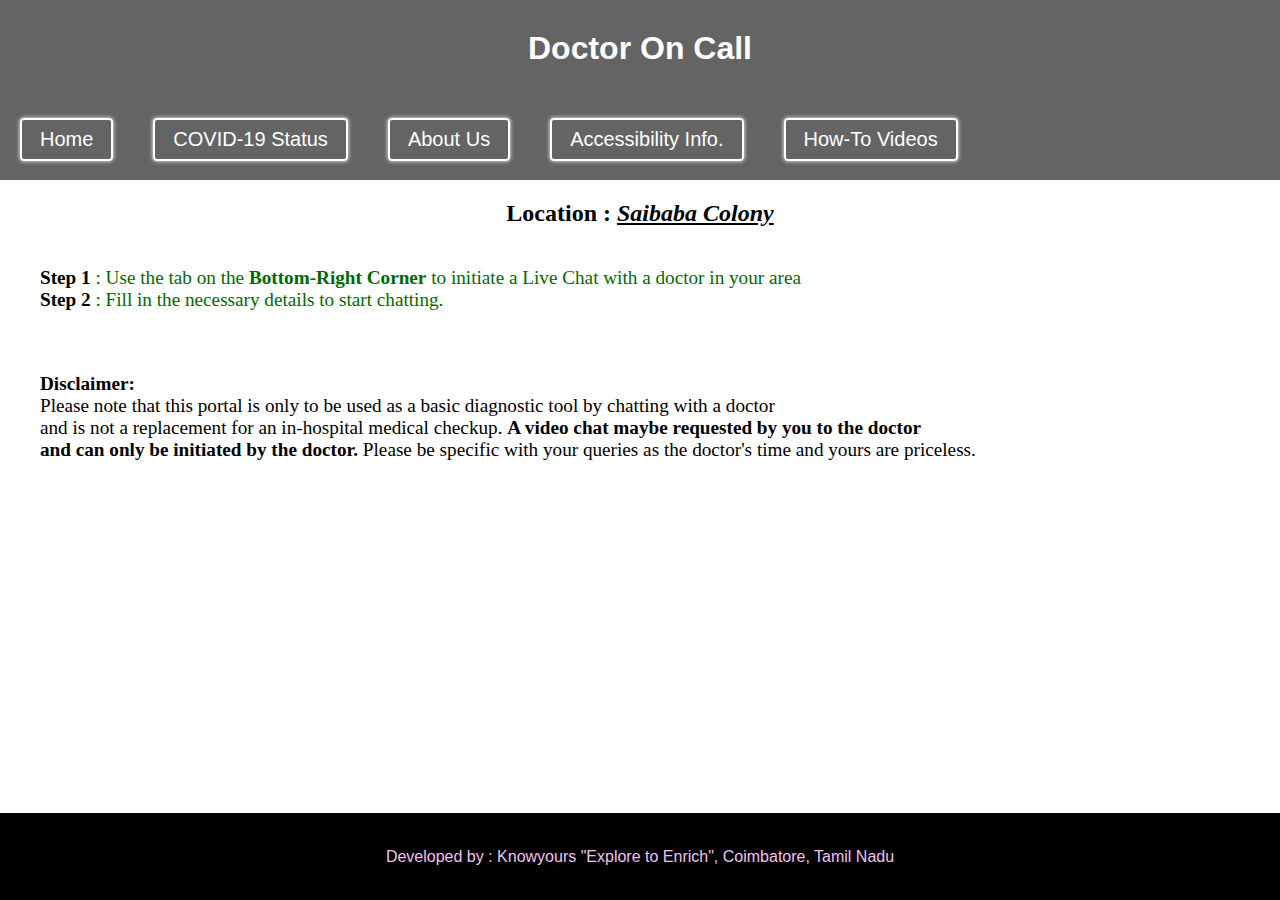
<file: html/loc/saibabacolony.html>
<!DOCTYPE html>
    <html lang="en">
    <head>
        <!-- GOOGLE ANALYTICS start -->
            <!-- Global site tag (gtag.js) - Google Analytics -->
            <script async src="https://www.googletagmanager.com/gtag/js?id=UA-155258086-2"></script>
            <script>
            window.dataLayer = window.dataLayer || [];
            function gtag(){dataLayer.push(arguments);}
            gtag('js', new Date());

            gtag('config', 'UA-155258086-2');
            </script>
        <!-- GOOGLE ANALYTICS end  -->
        <!-- MOUSEFLOW start -->
            <script type="text/javascript">
                window._mfq = window._mfq || [];
                (function() {
                    var mf = document.createElement("script");
                    mf.type = "text/javascript"; mf.defer = true;
                    mf.src = "//cdn.mouseflow.com/projects/394aa618-39ff-48f8-8515-edcde9f9b12d.js";
                    document.getElementsByTagName("head")[0].appendChild(mf);
                })();
            </script>
        <!-- MOUSEFLOW end -->
        <meta charset="UTF-8">
        <link rel="stylesheet" href="../../css/loc/saibabacolony.css"/>
        <link rel="icon" href="../../media/favicon.png"/>
        <meta name="viewport" content="width=device-width, initial-scale=1.0">
        <link href="https://fonts.googleapis.com/css?family=Baloo+Chettan+2|Baloo+Thambi+2|Lora|Muli|Roboto|Rubik&display=swap" rel="stylesheet">
        <title>Saibaba Colony | Doctor On Call | Knowyours</title>
    </head>
    <body>
        
        <header>
            <h1>
                Doctor On Call
            </h1>
            <br>
            <br>

            <nav id="menu">
                <a href="../../index.html" class="menus"><li>Home</li></a>
                <a href="../doclist.html" id="withyou" class="menus"><li>With You</li></a>
                <a href="../status.html" class="menus"><li>COVID-19 Status</li></a>
                <a href="../about.html" class="menus"><li>About Us</li></a>
                <a href="../accessibility_statement.html" class="menus"><li>Accessibility Info.</li></a>
                <a href="../howto.html" class="menus"><li>How-To Videos</li></a>
            </nav>
        </header>

        <div id="content">
            
            <h2 align="center" class="centertext">Location : <em>Saibaba Colony</em></h2>
            <p class="contenttext" id="steps"><strong style="color: black;">Step 1 </strong>: Use the tab on the <strong>Bottom-Right Corner</strong> to initiate a Live Chat with a doctor in your area<br>
            <strong style="color: black;">Step 2 </strong>: Fill in the necessary details to start chatting.
            <br><br></p>
            <p class="contenttext">
            <strong align="center">Disclaimer:</strong><br> Please note that this portal is only to be used as a basic diagnostic tool by chatting with a doctor <br> and is not a replacement for an in-hospital medical checkup.
            <strong>A video chat maybe requested by you to the doctor <br> and can only be initiated by the doctor.</strong> Please be specific with your queries as the doctor's time and yours
            are priceless.
            
            </p>
            <br>
    
    
        </div>

        
        <br><br>

        <footer>Developed by : Knowyours "Explore to Enrich", Coimbatore, Tamil Nadu</footer>


        <!-- UserWay Accessibility Widget -->
           <script data-account="bwCGfIg7Lv" src="https://cdn.userway.org/widget.js"></script>

        <!--Start of Tawk.to Script-->
            <script type="text/javascript">
            var Tawk_API=Tawk_API||{}, Tawk_LoadStart=new Date();
            (function(){
            var s1=document.createElement("script"),s0=document.getElementsByTagName("script")[0];
            s1.async=true;
            s1.src='https://embed.tawk.to/5e788fb78d24fc226589708c/default';
            s1.charset='UTF-8';
            s1.setAttribute('crossorigin','*');
            s0.parentNode.insertBefore(s1,s0);
            })();
            </script>
    <!--End of Tawk.to Script-->

            
        <!-- StatCounter start -->
            <!-- Default Statcounter code for Doctor On Call https://www.testnows.ml -->
            <script type="text/javascript">
                var sc_project=12225645; 
                var sc_invisible=1; 
                var sc_security="760b86c4"; 
                var sc_https=1; 
                var sc_remove_link=1; 
                </script>
                <script type="text/javascript"
                src="https://www.statcounter.com/counter/counter.js" async></script>
                <noscript><div class="statcounter"><img class="statcounter"
                src="https://c.statcounter.com/12225645/0/760b86c4/1/" alt="Web
                Analytics"></div></noscript>
                <!-- End of Statcounter Code -->
            <!-- StatCounter end -->

       

    </body>
    </html>
</file>
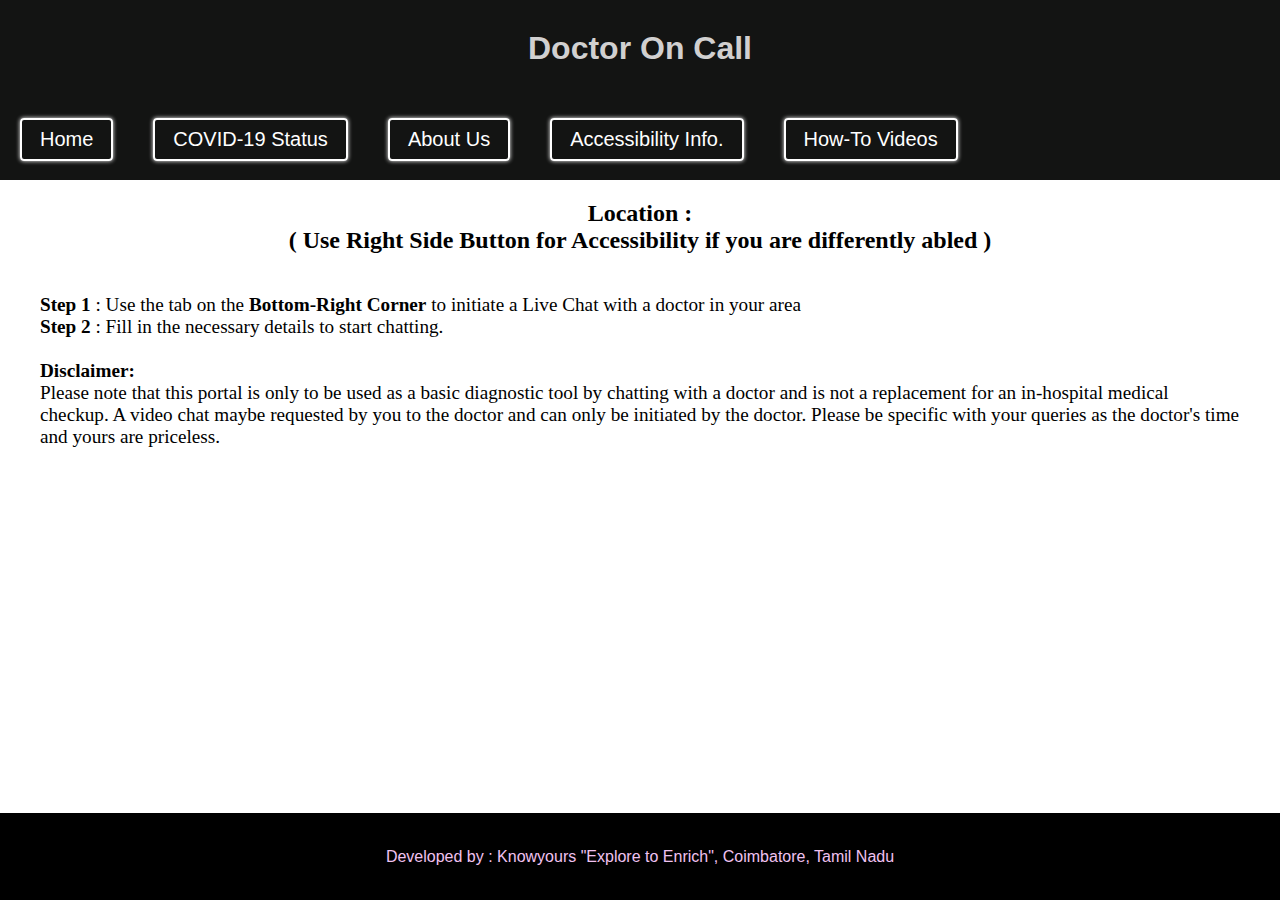
<file: html/loc/vadavalli.html>
<!DOCTYPE html>
    <html lang="en">
    <head>
        <!-- GOOGLE ANALYTICS start -->
            <!-- Global site tag (gtag.js) - Google Analytics -->
            <script async src="https://www.googletagmanager.com/gtag/js?id=UA-155258086-2"></script>
            <script>
            window.dataLayer = window.dataLayer || [];
            function gtag(){dataLayer.push(arguments);}
            gtag('js', new Date());

            gtag('config', 'UA-155258086-2');
            </script>
        <!-- GOOGLE ANALYTICS end  -->
       <!-- MOUSEFLOW start -->
            <script type="text/javascript">
                window._mfq = window._mfq || [];
                (function() {
                    var mf = document.createElement("script");
                    mf.type = "text/javascript"; mf.defer = true;
                    mf.src = "//cdn.mouseflow.com/projects/394aa618-39ff-48f8-8515-edcde9f9b12d.js";
                    document.getElementsByTagName("head")[0].appendChild(mf);
                })();
            </script>
        <!-- MOUSEFLOW end -->
        <!-- Google AdSense start -->
        <script data-ad-client="ca-pub-3028596751391891" async src="https://pagead2.googlesyndication.com/pagead/js/adsbygoogle.js"></script>
        <!-- Google AdSense end -->

        <meta charset="UTF-8">
        <link rel="stylesheet" href="../../css/loc/vadavalli.css"/>
        <link rel="icon" href="../../media/favicon.png"/>
        <meta name="viewport" content="width=device-width, initial-scale=1.0">
        <link href="https://fonts.googleapis.com/css?family=Baloo+Chettan+2|Baloo+Thambi+2|Lora|Muli|Roboto|Rubik&display=swap" rel="stylesheet">
        <title>Vadavalli | Doctor On Call | Knowyours</title>
    </head>
    <body>
        
        <header>
            <h1>
                Doctor On Call
            </h1>
            <br>
            <br>

            <nav id="menu">
                <a href="../../index.html" class="menus"><li>Home</li></a>
                <a href="../doclist.html" class="menus hide"><li>With You</li></a>
                <a href="../status.html" class="menus"><li>COVID-19 Status</li></a>
                <a href="../about.html" class="menus"><li>About Us</li></a>
                <a href="../accessibility_statement.html" class="menus"><li>Accessibility Info.</li></a>
                <a href="../howto.html" class="menus"><li>How-To Videos</li></a>
            </nav>
        </header>

        <div id="content">
            
            <h2 align="center">Location : <em class="hide">Vadavalli</em> <br> ( Use Right Side Button for Accessibility if you are differently abled ) </h2>
            <p><strong>Step 1 </strong>: Use the tab on the <strong>Bottom-Right Corner</strong> to initiate a Live Chat with a doctor in your area<br>
            <strong>Step 2 </strong>: Fill in the necessary details to start chatting.
            <br><br>
            <strong align="center">Disclaimer:</strong><br> Please note that this portal is only to be used as a basic diagnostic tool by chatting with a doctor and is not a replacement for an in-hospital medical checkup.
            A video chat maybe requested by you to the doctor and can only be initiated by the doctor. Please be specific with your queries as the doctor's time and yours
            are priceless.
            
            </p>
            <br>
    
    
        </div>
        <br><br>



        <footer>Developed by : Knowyours "Explore to Enrich", Coimbatore, Tamil Nadu</footer>


        <!-- UserWay Accessibility Widget -->
           <script data-account="bwCGfIg7Lv" src="https://cdn.userway.org/widget.js"></script>
        
        <!--Start of Tawk.to Script-->
            <script type="text/javascript">
            var Tawk_API=Tawk_API||{}, Tawk_LoadStart=new Date();
            (function(){
            var s1=document.createElement("script"),s0=document.getElementsByTagName("script")[0];
            s1.async=true;
            s1.src='https://embed.tawk.to/5e788ab9eec7650c3321f5a8/default';
            s1.charset='UTF-8';
            s1.setAttribute('crossorigin','*');
            s0.parentNode.insertBefore(s1,s0);
            })();
            </script>
    <!--End of Tawk.to Script-->

            
        <!-- StatCounter start -->
            <!-- Default Statcounter code for Doctor On Call https://www.testnows.ml -->
            <script type="text/javascript">
                var sc_project=12225645; 
                var sc_invisible=1; 
                var sc_security="760b86c4"; 
                var sc_https=1; 
                var sc_remove_link=1; 
                </script>
                <script type="text/javascript"
                src="https://www.statcounter.com/counter/counter.js" async></script>
                <noscript><div class="statcounter"><img class="statcounter"
                src="https://c.statcounter.com/12225645/0/760b86c4/1/" alt="Web
                Analytics"></div></noscript>
                <!-- End of Statcounter Code -->
            <!-- StatCounter end -->

       

    </body>
    </html>
</file>
<file: css/index.css>
body
{
    margin: 0;
    padding: 0;
    background-image: url("../media/bg1.jpg");
    background-repeat: no-repeat;
    background-position-y:-15px;
    background-attachment: fixed;
    background-position: center;
    background-size: cover;
    background-color: rgb(255, 255, 255);
}

.hide
{
    display: none;
}

hr{
    margin: 0;
    padding: 0;
}

header
{
    margin: 0;
    padding: 0;
    background-color: rgb(19, 20, 19);
    height:180px;
    flex-wrap: wrap;
    color:rgb(209, 208, 208);    
    font-family: 'Rubik', sans-serif;
    text-align: center;
}

header h1{
    margin: 0;
    padding: 30px 0 5px 0;
    font-size:36px;
    color: rgb(199, 195, 195);
}

header img{
    height: 60px;
    text-align: right;
}

#menu
{
    display: flex;
    flex-grow: inherit;
    flex-wrap: wrap;
}

.menus{
    list-style: none;
    margin: 5px 20px;
    font-size: 20px;
    border-radius: 4px;
    border:2px solid white;
    padding: 8px 18px;
}

.menus{
    text-decoration: none;
    transition: 0.25s;
    color:white;
    box-shadow: white 0px 0px 8px;
}

.menus:hover{
    background-color: white;
    color: black;
    transition: 0.25s;
}

#content
{
    height:440px; 
    display: flex;
    font-family: 'Baloo Thambi 2', cursive;

}

#content ul{

    margin-left: 20px;
    list-style-type: none;
    display: flex;
    flex-wrap: wrap;

} 

#content h3
{
    margin: 0 40px;
    font-size: 24px;
}

#content h2{
    margin:10px 40px;
    font-style: italic;
}

#content h1{
    font-size:60px;
    
    margin: 0 0 10px 80px;
    font-family: Arial, Helvetica, sans-serif;
    padding: 0;
}

#right_opti
{
    display: none;
}


#left{
    
    margin-left:40px;
    width: 2000px;
    padding-top: 50px;
}

#left li{
    margin: 10px 0;
}

#left li a{
    text-decoration: none;
    font-weight: 600;
    padding: 5px 10px;
    margin: 10px;
    color: black;
    background-color: rgb(199, 195, 195);
    border:2px solid gray;
    box-shadow: gray 0 0 8px;
    border-radius: 10px 0 10px 0;
    transition: 0.25s;
}

#left li a:hover{
    box-shadow: gray 0 0 16px;
    transition: 0.25s;
    background-color: rgb(170, 159, 159);}

.right{

    display: flex;
    justify-content: center;
    align-items: center;
    font-family: 'Baloo Thambi 2', cursive;

    
}


.right blockquote{
    margin: 70px 100px 0px 300px ;
    font-size: 22px;
    font-weight: 900;
    color: rgb(56, 49, 49);
}



footer
{
    background-color: black;
    font-family: 'Muli', sans-serif;
    height: 87px;
    color: rgb(240, 194, 240);
    display: flex;
    text-align: center;
    flex-wrap: wrap;
    width:100%;
    position: fixed;
    bottom: 0;
    justify-content: center;
    align-items: center;

}

/* @media Rules for Mobile Optimization */


  @media screen and (max-width:1185px)
{
    #right_norm{
        display: none;
    }
    #right_opti{
        display: block;
    }
}

@media screen and (max-width:1010px)
{
    .menus{
        font-size:16px;
    }

    header h1
    {
        font-size:26px;
    }
    header nav{
        position: relative;
        top:-24px;
        justify-content: center;
    }
    header{
        height: 210px;
    }

    
}



@media screen and (max-width:703px)
{


    .right blockquote{
        margin:0 30px 0 30px ;
    }

    body{
        background-position-y: 100px;
        
    }

    .menus{
        font-size:12px;
        margin:5px 10px;
    }

    header h1
    {
        font-size:24px;
        
    }

    header nav{
        position: relative;
        top:-24px;
        justify-content: center;
    }

     
}

@media screen and (max-width:509px)
{
    header
    {
        height: 180px;
    }
    body{
        background-position-x:-400px;
        background-position-y:90px;

    }

    #right_opti blockquote{
        font-size: 18px;
        margin-top: 20px;
    }
}

@media screen and (max-width:463px)
{
    header
    {
        height: 180px;
    }
    body{
        background-position-x:-400px;
        background-position-y:90px;

    }
}


@media screen and (max-width:375px)
{
    header
    {
        height: 180px;
    }
    body{
        background-position-x:-400px;
        background-position-y:90px;

    }
}

@media screen and (max-width:300px)
{
    .right blockquote{
        font-size: 18px;
    }
}

@media screen and (max-width:260px)
{
    .right blockquote{
        font-size: 16px;
    }
}

@media screen and (max-width:488px)
{
    .menus{
        font-size:16px;
    }

    header h1
    {
        font-size:26px;
        
    }

    header nav{
        position: relative;
        top:-24px;
        justify-content: center;
    }

    header{
        height: 260px;
    }
    footer
    {
        height: 65px;
    }

     
}

@media screen and (max-width:406px)
{
    header
    {
        height: 290px;
    }
    footer
    {
        height: 65px;
    }
}

@media screen and (max-width:382px)
{
    header
    {
        height: 420px;
    }

    footer
    {
        height: 70px;
    }
}
</file>
<file: css/doctors.css>
body
{
    margin: 0;
    padding: 0;
    background-color: rgb(255, 255, 255);
}

.hide
{
    display: none;
}


hr{
    margin: 0;
    padding: 0;
}

header
{
    margin: 0;
    padding: 0;
    background-color: rgb(100, 100, 100);
    height:160px;
    color:rgb(209, 208, 208);    
    font-family: 'Rubik', sans-serif;
    text-align: center;
}

header h1{
    margin: 0;
    padding: 30px 0 0px 0;
    color: white;
}

#menu
{
    display: flex;
    flex-wrap: wrap;
}

.menus{
    list-style: none;
    margin: 10px 20px;
    font-size: 20px;
    border-radius: 4px;
    border:2px solid white;
    padding: 8px 18px;
}

.menus{
    text-decoration: none;
    transition: 0.25s;
    color:white;
    box-shadow: white 0px 0px 4px;
}

.menus:hover{
    background-color: white;
    color: black;
    transition: 0.25s;
}

#reg{
    display: flex;
    justify-content: center;
    list-style-type: none;
    flex-wrap: wrap;  
}

#reg a{
    color:white;
    background-color: rgb(56, 51, 51);
    border:3px black solid;
    text-align: center;
    border-radius: 10px;
    text-decoration: none;
    padding: 10px;
    transition: 0.25s;
    font-size: larger;
    font-family: -apple-system, BlinkMacSystemFont, 'Segoe UI', Roboto, Oxygen, Ubuntu, Cantarell, 'Open Sans', 'Helvetica Neue', sans-serif;
}

#reg a:hover{
    color: black;
    background-color: white;
}


h2{
    font-family: -apple-system, BlinkMacSystemFont, 'Segoe UI', Roboto, Oxygen, Ubuntu, Cantarell, 'Open Sans', 'Helvetica Neue', sans-serif;
}


#frame{
    display: flex;
    justify-content: center;
}
#frame ul{
    list-style: none;
    
}

#frame a{
    color:black;
    border:3px black solid;
    text-align: center;
    border-radius: 10px;
    text-decoration: none;
    padding: 10px;
    transition: 0.25s;
    font-size: larger;
    font-family: -apple-system, BlinkMacSystemFont, 'Segoe UI', Roboto, Oxygen, Ubuntu, Cantarell, 'Open Sans', 'Helvetica Neue', sans-serif;
}

#frame a:hover{
    background-color: black;
    color: white;
    transition: 0.25s;
}

#frame li{
    margin: 40px 40px 40px 0;
    text-decoration: none;
    text-align: center;
}


footer
{
    background-color: black;
    font-family: 'Muli', sans-serif;
    height: 87px;
    color: rgb(240, 194, 240);
    display: flex;
    flex-wrap: wrap;
    justify-content: center;
    text-align: center;
    align-items: center;
    /* position: fixed;
    width:100%;
    bottom:0; */
    

}

/* @media Rules for Mobile Optimization */

@media screen and (max-width:1015px)
{
    .menus{
        font-size:16px;
    }

    header h1
    {
        font-size:26px;
    }

    
}

@media screen and (max-width:955px)
{
    .menus{
        font-size:16px;
    }

    header h1
    {
        font-size:26px;
    }

    
}

@media screen and (max-width:928px)
{
    #frame a{
        font-size: 14px;
    }

    #frame ul{
        margin-left: 0;
    }
    footer
    {
        height: 65px;
    }
}


@media screen and (max-width:892px)
{
    header h1
    {
        font-size:26px;
        
    }

    header nav{
        position: relative;
        top:-16px;
        justify-content: center;
    }

    header
    {
        height: 185px;
    }

}

@media screen and (max-width:845px)
{
    .menus{
        font-size:16px;
    }

    header h1
    {
        font-size:26px;
        
    }

    header nav{
        position: relative;
        top:-24px;
        justify-content: center;
    }

    header
    {
        height: 185px;
    }

    footer
    {
        height: 65px;
    }     
}



@media screen and (max-width:838px)
{
    #normal{
        display: none;
    }

    #frame{
        justify-content: center;
        display: flex;
    }

    #frame a{
        font-size: 18px;
    }
    
    footer{
        display: none;
    }

    #frame ul{
        margin-left: 0;
    }

    #opti{
        display: block;
    }
}


@media screen and (max-width:703px)
{
    .menus{
        font-size:12px;
        margin:5px 10px;
    }

    header h1
    {
        font-size:24px;
        
    }
    header nav{
        position: relative;
        top:-24px;
        justify-content: center;
    }

}


@media screen and (max-width:615px)
{
   #opti{
        width:400px;
    }
} 



@media screen and (max-width:488px)
{
    .menus{
        font-size:16px;
    }

    header h1
    {
        font-size:26px;
        
    }

    header nav{
        position: relative;
        top:-24px;
        justify-content: center;
    }

    header{
        height: 260px;
    }
    footer
    {
        height: 65px;
    }

     
}

@media screen and (max-width:431px)
{
   #opti{
        width:300px;
    }
} 


@media screen and (max-width:406px)
{
    header
    {
        height: 290px;
    }
    footer
    {
        height: 65px;
    }
}

@media screen and (max-width:375px)
{
    header
    {
        height: 180px;
    }
}

@media screen and (max-width:369px)
{
    header
    {
        height: 420px;
    }

    footer
    {
        height: 70px;
    }
}
</file>
<file: css/about.css>
body
{
    margin: 0;
    padding: 0;
    background-color: rgb(14, 11, 11);
    font-family: 'Raleway', sans-serif;
}

#right_opti{
    display:none;
}

#withyou
{
    display: none;
}

hr{
    margin: 0;
    padding: 0;
}

header
{
    margin: 0;
    padding: 0;
    background-color: rgb(19, 20, 19);
    height:200px;
    color:rgb(209, 208, 208);    
    font-family: 'Rubik', sans-serif;
    text-align: center;

}


header h1{
    margin: 0;
    padding: 30px 0 5px 0;
    font-size:36px;
    color: rgb(199, 195, 195);
}

#menu
{
    display: flex;
    flex-wrap: wrap;
    margin-bottom: 30px;
}

.menus{
    list-style: none;
    margin: 10px 20px;
    font-size: 20px;
    border-radius: 4px;
    border:2px solid white;
    padding: 8px 18px;
}

.menus{
    text-decoration: none;
    transition: 0.25s;
    color:white;
    box-shadow: white 0px 0px 4px;
}

.menus:hover{
    background-color: white;
    color: black;
    transition: 0.25s;
}

#bg{
    background-image: url("../media/bg2.jpg");
    background-position: center;
    background-repeat: no-repeat;
    background-size: cover;
    background-attachment: fixed;
    filter: blur(3px);
    -webkit-filter: blur(3px);
    height: 100%;
    

}


#content{
    background-color: rgb(0,0,0); /* Fallback color */
    background-color: rgba(0,0,0, 0.4); /* Black w/opacity/see-through */
    color: white;
    font-weight: bold;
    border: 3px solid #f1f1f1;
    position: absolute;
    top: 50%;
    height: 600px;
    font-family: 'Raleway', sans-serif;
    left: 50%;
    transform: translate(-50%, -20%);
    z-index: 2;
    width: 80%;
    padding: 20px;
    text-align: center;
}


#left{
    margin: 0 50% 0 0;
    height: 100%;
    position: relative;
    top:-170px;
    font-size: large;
    text-align: justify;
    font-family: 'Raleway', sans-serif;
    font-weight: 200;
}

#right{
    margin: 0 0 0 50%;
    display: inline;
    
}



#right img{
    width: 150px;
    border: 3px solid rgb(177, 174, 174);
    padding: 20px;
    background-color: rgb(223, 219, 219);
    border-radius: 10px;
    position: relative;
    top:90px;
    transition: 0.35s;
}


footer
{
    background-color: black;
    font-family: 'Muli', sans-serif;
    height: 87px;
    color: rgb(240, 194, 240);
    bottom: 0;
    position: fixed;
    width: 100%;
    z-index: 2;
    display: flex;
    flex-wrap: wrap;
    justify-content: center;
    align-items: center;
}


/* @media Rules for Mobile Optimization */

/* @media screen and (max-width:1010px)
{
    .menus{
        font-size:16px;
    }

    header h1
    {
        font-size:26px;
    }

    
} */

@media screen and (max-width:1010px)
{
    .menus{
        font-size:16px;
    }

    header h1
    {
        font-size:26px;
        
    }

    header nav{
        position: relative;
        top:-24px;
        justify-content: center;
    }

    header
    {
        height: 200px;
    }

    footer
    {
        height: 65px;
    }

}


@media screen and (max-width: 698px)
{
    #left{
        font-size:16px;
    }

    #right img{
        width:100px;
    }
}

@media screen and (max-width: 555px)
{
    #left{
        font-size:16px;
        margin-right: 40%;
    }
    #right_opti{
        display:none;
    }


    #right{
        margin-left: 65%;
    }

    #right img{
        width:100px;
    }
}
@media screen and (max-width:488px)
{
    .menus{
        font-size:16px;
    }

    header h1
    {
        font-size:26px;
        
    }

    header nav{
        position: relative;
        top:-24px;
        justify-content: center;
    }

    #right_opti{
        display:none;
    }

    header{
        height: 260px;
    }
    footer
    {
        height: 65px;
        text-align: center;
    }

     
}


@media screen and (max-width: 465px)
{
    #left{
        font-size:14px;
        position: relative;
        top:-120px;
        margin-right: 40%;
        text-align: left;
        line-height: 1.5;
    }

    #right_opti{
        display:none;
    }
    
    #right{
        margin-left: 65%;
    }

    #right img{
        width:80px;
    }
}

@media screen and (max-width: 446px)
{
    #left{
        font-size:16px;
        
        margin-right: 40%;
        text-align: left;
        margin-top:100px;
        width:300px;
        line-height: 1.5;
    }

    #content{
        height:600px;
    }

    #right_opti{
        transform: translate(50%, -265%);
        border: 3px solid rgb(177, 174, 174);
        padding: 20px;
        background-color: rgb(223, 219, 219);
        border-radius: 10px;
        width:100px;

    }

    #right{
        margin-left: 65%;
        display:none;
    }

    #right img{
        width:80px;
    }
}



@media screen and (max-width: 447px)
{
    #left{
        font-size:14px;
        position: relative;
        top:-120px;
        margin-right: 40%;
        text-align: left;
        line-height: 1.5;
    }

    #right{
        margin-left: 65%;
    }

    #right img{
        width:80px;
    }
}


@media screen and (max-width:406px)
{
    header
    {
        height: 290px;
    }
    footer
    {
        height: 65px;
    }
}

@media screen and (max-width:375px)
{
    #content{
        transform: translate(-50%, -10%);

    }
}


@media screen and (max-width:344px)
{
    #content{
        transform: translate(-50%, -5%);
    }
    header{
        height: 320px;
    }
}


@media screen and (max-width:335px)
{
    header
    {
        height: 320px;
    }

    footer
    {
        height: 70px;
    }
}
</file>
<file: css/accessibility_statement.css>
body
{
    margin: 0;
    padding: 0;
    background-color: rgb(255, 255, 255);
    font-family: 'Raleway', sans-serif;


}

#withyou
{
    display: none;
}

hr{
    margin: 0;
    padding: 0;
}

header
{
    margin: 0;
    padding: 0;
    background-color: rgb(19, 20, 19);
    height:180px;
    color:rgb(209, 208, 208);    
    font-family: 'Rubik', sans-serif;
    text-align: center;
}


header h1{
    margin: 0;
    padding: 30px 0 5px 0;
    font-size:36px;
    color: rgb(199, 195, 195);
}

#menu
{
    display: flex;
    flex-wrap: wrap;
}

.menus{
    list-style: none;
    margin: 10px 20px;
    font-size: 20px;
    border-radius: 4px;
    border:2px solid white;
    padding: 8px 18px;
}

.menus{
    text-decoration: none;
    transition: 0.25s;
    color:white;
    box-shadow: white 0px 0px 4px;
}

.menus:hover{
    background-color: white;
    color: black;
    transition: 0.25s;
}

#content{
    margin:0 40px;
}


footer
{
    background-color: black;
    font-family: 'Muli', sans-serif;
    height: 87px;
    color: rgb(240, 194, 240);
    display: flex;
    flex-wrap: wrap;
    justify-content: center;
    align-items: center;

}


/* @media Rules for Mobile Optimization */
/* 
@media screen and (max-width:1010px)
{
    .menus{
        font-size:16px;
    }

    header {
        height:210px;
    }
    header nav{
        position: relative;
        top:-24px;
        justify-content: center;
    }

    header h1
    {
        font-size:26px;
    }

    
} */

@media screen and (max-width:1010px)
{
    .menus{
        font-size:16px;
    }

    header h1
    {
        font-size:26px;
        
    }

    header nav{
        position: relative;
        top:-24px;
        justify-content: center;
    }

    header
    {
        height: 210px;
    }

    footer
    {
        height: 65px;
    }


     
}

@media screen and (max-width:488px)
{
    .menus{
        font-size:16px;
    }

    header h1
    {
        font-size:26px;
        
    }

    header nav{
        position: relative;
        top:-24px;
        justify-content: center;
    }

    header{
        height: 260px;
    }
    footer
    {
        height: 65px;
    }

     
}

@media screen and (max-width:406px)
{
    header
    {
        height: 290px;
    }
    footer
    {
        height: 65px;
    }
}

@media screen and (max-width:382px)
{
    header
    {
        height: 420px;
    }

    footer
    {
        height: 70px;
    }
}
</file>
<file: css/howto.css>
body
{
    margin: 0;
    padding: 0;
    background-color: rgb(255, 255, 255);
}

#withyou
{
    display: none;
}

#secondvid_opti{
    display: none;
}

hr{
    margin: 0;
    padding: 0;
}

header
{
    margin: 0;
    padding: 0;
    background-color: rgb(100, 100, 100);
    height:180px;
    color:rgb(209, 208, 208);    
    font-family: 'Rubik', sans-serif;
    text-align: center;
}

header h1{
    margin: 0;
    padding: 30px 0 5px 0;
    color: white;
}

#menu
{
    display: flex;
    flex-wrap: wrap;
}

.menus{
    list-style: none;
    margin: 10px 20px;
    font-size: 20px;
    border-radius: 4px;
    border:2px solid white;
    padding: 8px 18px;
}

.menus{
    text-decoration: none;
    transition: 0.25s;
    color:white;
    box-shadow: white 0px 0px 4px;
}

.menus:hover{
    background-color: white;
    color: black;
    transition: 0.25s;
}


h2{
    font-family: -apple-system, BlinkMacSystemFont, 'Segoe UI', Roboto, Oxygen, Ubuntu, Cantarell, 'Open Sans', 'Helvetica Neue', sans-serif;
}

.container{
    display: flex;
    justify-content: center;
}


iframe{
    width: 560px;
    margin: 50px auto;
    height: 315px;
}


footer
{
    background-color: black;
    font-family: 'Muli', sans-serif;
    height: 87px;
    color: rgb(240, 194, 240);
    display: flex;
    flex-wrap: wrap;
    justify-content: center;
    text-align: center;
    align-items: center;
    position: fixed;
    width:100%;
    bottom:0;
    

}

/* @media Rules for Mobile Optimization */


@media screen and (max-width:1152px)
{
    #secondvid_norm{
        display: none;
    }

    #secondvid_opti{
        display: block;
    }
}



@media screen and (max-width:955px)
{
    .menus{
        font-size:16px;
    }

    header h1
    {
        font-size:26px;
    }

    
}

@media screen and (max-width:845px)
{
    .menus{
        font-size:16px;
    }

    header h1
    {
        font-size:26px;
        
    }

    header nav{
        position: relative;
        top:-24px;
        justify-content: center;
    }

    header
    {
        height: 210px;
    }

    footer
    {
        height: 65px;
    }     
}


@media screen and (max-width:600px)
{
    #secondvid_norm{
        display: none;
    }

    #secondvid_opti{
        display: block;
    }

    iframe{
        width:400px ;
        height: 300px;
    }
}


@media screen and (max-width:488px)
{
    .menus{
        font-size:16px;
    }

    header h1
    {
        font-size:26px;
        
    }

    header nav{
        position: relative;
        top:-24px;
        justify-content: center;
    }

    header{
        height: 260px;
    }
    footer
    {
        height: 65px;
    }

     
}

@media screen and (max-width:430px)
{
    #secondvid_norm{
        display: none;
    }

    #secondvid_opti{
        display: block;
    }

    iframe{
        width:350px ;
        height: 250px;
    }
}

@media screen and (max-width:406px)
{
    header
    {
        height: 290px;
    }
    footer
    {
        height: 65px;
    }
}

@media screen and (max-width:390px)
{
    #secondvid_norm{
        display: none;
    }

    #secondvid_opti{
        display: block;
    }

    iframe{
        width:300px ;
        height: 200px;
    }
}

@media screen and (max-width:369px)
{
    header
    {
        height: 420px;
    }

    footer
    {
        height: 70px;
    }
}
</file>
<file: css/status.css>
body
{
    margin: 0;
    padding: 0;
    background-color: rgb(255, 255, 255);
}

#withyou
{
    display: none;
}

hr{
    margin: 0;
    padding: 0;
}

header
{
    margin: 0;
    padding: 0;
    background-color: rgb(100, 100, 100);
    height:180px;
    color:rgb(209, 208, 208);    
    font-family: 'Rubik', sans-serif;
    text-align: center;
}

header h1{
    margin: 0;
    padding: 30px 0 5px 0;
    color: white;
}

#menu
{
    display: flex;
    flex-wrap: wrap;
}

.menus{
    list-style: none;
    margin: 10px 20px;
    font-size: 20px;
    border-radius: 4px;
    border:2px solid white;
    padding: 8px 18px;
}

.menus{
    text-decoration: none;
    transition: 0.25s;
    color:white;
    box-shadow: white 0px 0px 4px;
}

.menus:hover{
    background-color: white;
    color: black;
    transition: 0.25s;
}


h2{
    font-family: -apple-system, BlinkMacSystemFont, 'Segoe UI', Roboto, Oxygen, Ubuntu, Cantarell, 'Open Sans', 'Helvetica Neue', sans-serif;
}

#frame{
    display: flex;
    justify-content: center;
}

iframe{
    width: 70%;
    height: 1000px;
}

footer
{
    background-color: black;
    font-family: 'Muli', sans-serif;
    height: 87px;
    color: rgb(240, 194, 240);
    display: flex;
    flex-wrap: wrap;
    justify-content: center;
    text-align: center;
    align-items: center;
    position: fixed;
    width:100%;
    bottom:0;
    

}

/* @media Rules for Mobile Optimization */

@media screen and (max-width:1010px)
{
    .menus{
        font-size:16px;
    }

    header h1
    {
        font-size:26px;
    }
    header nav{
        position: relative;
        top:-24px;
        justify-content: center;
    }
    header
    {
        height: 210px;
    }

    
}

@media screen and (max-width:845px)
{
    .menus{
        font-size:16px;
    }

    header h1
    {
        font-size:26px;
        
    }

    header nav{
        position: relative;
        top:-24px;
        justify-content: center;
    }

    header
    {
        height: 210px;
    }

    footer
    {
        height: 65px;
    }


     
}

@media screen and (max-width:488px)
{
    .menus{
        font-size:16px;
    }

    header h1
    {
        font-size:26px;
        
    }

    header nav{
        position: relative;
        top:-24px;
        justify-content: center;
    }

    header{
        height: 260px;
    }
    footer
    {
        height: 65px;
    }

     
}

@media screen and (max-width:406px)
{
    header
    {
        height: 290px;
    }
    footer
    {
        height: 65px;
    }
}

@media screen and (max-width:369px)
{
    header
    {
        height: 420px;
    }

    footer
    {
        height: 70px;
    }
}
</file>
<file: css/loc/ganapathy.css>
body
{
    margin: 0;
    padding: 0;
    background-color: rgb(255, 255, 255);
}

hr{
    margin: 0;
    padding: 0;
}

header
{
    margin: 0;
    padding: 0;
    background-color: rgb(19, 20, 19);
    height:180px;
    color:rgb(209, 208, 208);    
    font-family: 'Rubik', sans-serif;
    text-align: center;
}

header h1{
    margin: 0;
    padding: 30px 0 5px 0;
}

#menu
{
    display: flex;
}

.menus{
    list-style: none;
    margin: 0 20px;
    font-size: 20px;
    border-radius: 4px;
    border:2px solid white;
    padding: 8px 18px;
}

.menus{
    text-decoration: none;
    transition: 0.25s;
    color:white;
    box-shadow: white 0px 0px 4px;
}

.menus:hover{
    background-color: white;
    color: black;
    transition: 0.25s;
}

#content
{
    height:440px; 
    font-family: 'Baloo Thambi 2', cursive;

}

#content h3
{
    margin: 0 30px;    
    font-family: 'Muli', sans-serif;
    font-size: 26px;
}

#content ul
{
    margin:0 60px;
    font-size: 22px;
    list-style-type:square;
}

h2 em{
    text-decoration: underline;
}

p{
    margin:40px;
    font-size: larger;
}

footer
{
    background-color: black;
    font-family: 'Muli', sans-serif;
    height: 87px;
    color: rgb(240, 194, 240);
    display: flex;
    flex-wrap: wrap;
    justify-content: center;
    align-items: center;

}
</file>
<file: css/loc/rspuram.css>
body
{
    margin: 0;
    padding: 0;
    background-color: rgb(255, 255, 255);
}

hr{
    margin: 0;
    padding: 0;
}

header
{
    margin: 0;
    padding: 0;
    background-color: rgb(19, 20, 19);
    height:180px;
    color:rgb(209, 208, 208);    
    font-family: 'Rubik', sans-serif;
    text-align: center;
}

header h1{
    margin: 0;
    padding: 30px 0 5px 0;
}

#menu
{
    display: flex;
}

.menus{
    list-style: none;
    margin: 0 20px;
    font-size: 20px;
    border-radius: 4px;
    border:2px solid white;
    padding: 8px 18px;
}

.menus{
    text-decoration: none;
    transition: 0.25s;
    color:white;
    box-shadow: white 0px 0px 4px;
}

.menus:hover{
    background-color: white;
    color: black;
    transition: 0.25s;
}

#content
{
    height:440px; 
    font-family: 'Baloo Thambi 2', cursive;

}

#content h3
{
    margin: 0 30px;    
    font-family: 'Muli', sans-serif;
    font-size: 26px;
}

#content ul
{
    margin:0 60px;
    font-size: 22px;
    list-style-type:square;
}

h2 em{
    text-decoration: underline;
}

p{
    margin:40px;
    font-size: larger;
}

footer
{
    background-color: black;
    font-family: 'Muli', sans-serif;
    height: 87px;
    color: rgb(240, 194, 240);
    display: flex;
    flex-wrap: wrap;
    justify-content: center;
    align-items: center;

}
</file>
<file: css/loc/saibabacolony.css>
body
{
    margin: 0;
    padding: 0;
    background-color: rgb(255, 255, 255);
}

#withyou
{
    display: none;
}

hr{
    margin: 0;
    padding: 0;
}

header
{
    margin: 0;
    padding: 0;
    background-color: rgb(100, 100, 100);
    height:180px;
    color:rgb(209, 208, 208);    
    font-family: 'Rubik', sans-serif;
    text-align: center;
}

header h1{
    margin: 0;
    padding: 30px 0 5px 0;
    color: white;
}

#menu
{
    display: flex;
    flex-wrap: wrap;
}

.menus{
    list-style: none;
    margin: 10px 20px;
    font-size: 20px;
    border-radius: 4px;
    border:2px solid white;
    padding: 8px 18px;
}

.menus{
    text-decoration: none;
    transition: 0.25s;
    color:white;
    box-shadow: white 0px 0px 4px;
}

.menus:hover{
    background-color: white;
    color: black;
    transition: 0.25s;
}

#content
{
    height:440px; 
    font-family: 'Baloo Thambi 2', cursive;

}

#content h3
{
    margin: 0 30px;    
    font-family: 'Muli', sans-serif;
    font-size: 26px;
}

#content ul
{
    margin:0 60px;
    font-size: 22px;
    list-style-type:square;
}

h2 em{
    text-decoration: underline;
}

#steps{
    color: rgb(2, 105, 2);
}

p{
    margin:40px;
    font-size: larger;
}

footer
{
    background-color: black;
    font-family: 'Muli', sans-serif;
    height: 87px;
    color: rgb(240, 194, 240);
    display: flex;
    flex-wrap: wrap;
    justify-content: center;
    text-align: center;
    align-items: center;
    position: fixed;
    width:100%;
    bottom:0;
    

}

/* @media Rules for Mobile Optimization */

@media screen and (max-width:955px)
{
    .menus{
        font-size:16px;
    }

    header h1
    {
        font-size:26px;
    }

    
}

@media screen and (max-width:845px)
{
    .menus{
        font-size:16px;
    }

    header h1
    {
        font-size:26px;
        
    }

    header nav{
        position: relative;
        top:-24px;
        justify-content: center;
    }

    header
    {
        height: 210px;
    }

    footer
    {
        height: 65px;
    }


     
}

@media screen and (max-width:488px)
{
    .menus{
        font-size:16px;
    }

    header h1
    {
        font-size:26px;
        
    }

    header nav{
        position: relative;
        top:-24px;
        justify-content: center;
    }

    header{
        height: 260px;
    }
    footer
    {
        height: 65px;
    }

     
}

@media screen and (max-width:406px)
{
    header
    {
        height: 290px;
    }
    footer
    {
        height: 65px;
    }
}

@media screen and (max-width:369px)
{
    header
    {
        height: 420px;
    }

    footer
    {
        height: 70px;
    }
}
</file>
<file: css/loc/vadavalli.css>
body
{
    margin: 0;
    padding: 0;
    background-color: rgb(255, 255, 255);
}

hr{
    margin: 0;
    padding: 0;
}

.hide{
    display: none;
}

header
{
    margin: 0;
    padding: 0;
    background-color: rgb(19, 20, 19);
    height:180px;
    color:rgb(209, 208, 208);    
    font-family: 'Rubik', sans-serif;
    text-align: center;
}

header h1{
    margin: 0;
    padding: 30px 0 5px 0;
}

#menu
{
    display: flex;
    flex-wrap: wrap;
}

.menus{
    list-style: none;
    margin: 10px 20px;
    font-size: 20px;
    border-radius: 4px;
    border:2px solid white;
    padding: 8px 18px;
}

.menus{
    text-decoration: none;
    transition: 0.25s;
    color:white;
    box-shadow: white 0px 0px 4px;
}

.menus:hover{
    background-color: white;
    color: black;
    transition: 0.25s;
}

#content
{
    height:440px; 
    font-family: 'Baloo Thambi 2', cursive;

}

#content h3
{
    margin: 0 30px;    
    font-family: 'Muli', sans-serif;
    font-size: 26px;
}

#content ul
{
    margin:0 60px;
    font-size: 22px;
    list-style-type:square;
}

h2 em{
    text-decoration: underline;
}

p{
    margin:40px;
    font-size: larger;
}

footer
{
    background-color: black;
    font-family: 'Muli', sans-serif;
    height: 87px;
    color: rgb(240, 194, 240);
    display: flex;
    flex-wrap: wrap;
    justify-content: center;
    text-align: center;
    align-items: center;
    position: fixed;
    width:100%;
    bottom:0;
    

}

/* @media Rules for Mobile Optimization */

@media screen and (max-width:1010px)
{
    .menus{
        font-size:16px;
    }

    header h1
    {
        font-size:26px;
    }
    header nav{
        position: relative;
        top:-24px;
        justify-content: center;
    }

    header
    {
        height: 210px;
    }

    
}

@media screen and (max-width:845px)
{
    .menus{
        font-size:16px;
    }

    header h1
    {
        font-size:26px;
        
    }

    header nav{
        position: relative;
        top:-24px;
        justify-content: center;
    }

    header
    {
        height: 210px;
    }

    footer
    {
        height: 65px;
    }


     
}

@media screen and (max-width:488px)
{
    .menus{
        font-size:16px;
    }

    header h1
    {
        font-size:26px;
        
    }

    header nav{
        position: relative;
        top:-24px;
        justify-content: center;
    }

    header{
        height: 260px;
    }
    footer
    {
        height: 65px;
    }

     
}

@media screen and (max-width:406px)
{
    header
    {
        height: 290px;
    }
    footer
    {
        height: 65px;
    }
}

@media screen and (max-width:369px)
{
    header
    {
        height: 420px;
    }

    footer
    {
        height: 70px;
    }
}
</file>
